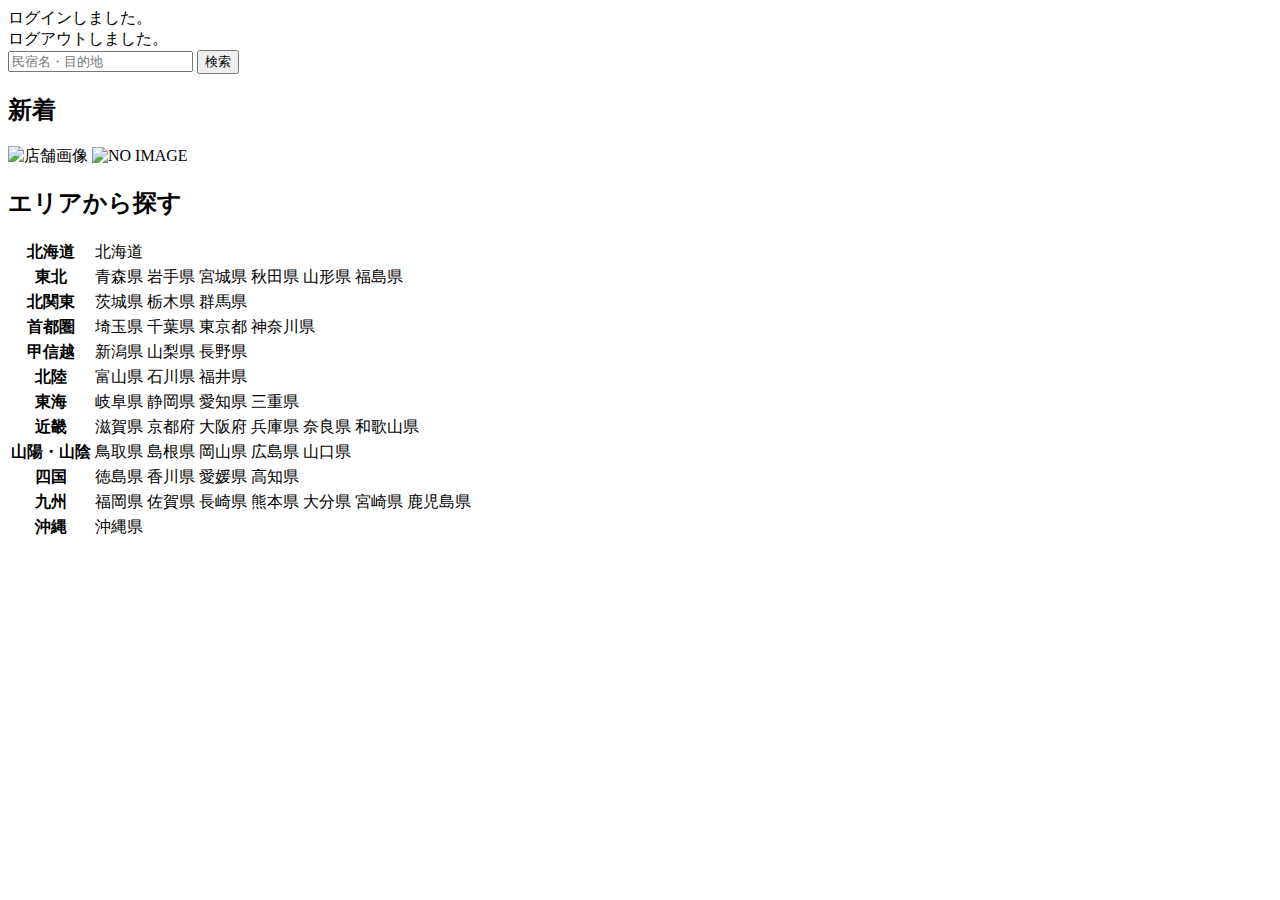
<file: kadai_tutorial_output/samuraitravel/src/main/resources/templates/index.html>
<!DOCTYPE html>
 <html xmlns:th="https://www.thymeleaf.org" xmlns:sec="http://www.thymeleaf.org/extras/spring-security">
     <head>
        <div th:replace="~{fragment :: meta}"></div>   
              
         <div th:replace="~{fragment :: styles}"></div>	
         <title>SAMURAI Travel</title>	
     </head>
     <body>
         <div class="samuraitravel-wrapper">
             <!-- ヘッダー -->
             <div th:replace="~{fragment :: header}"></div>
             
             <main>
                 <div class="container pt-4 pb-5 samuraitravel-container">
                     <div th:if="${param.loggedIn}" class="alert alert-info">
                         ログインしました。
                     </div>  
                     
                     <div th:if="${param.loggedOut}" class="alert alert-info">
                         ログアウトしました。
                     </div>
                     
                     <div th:if="${successMessage}" class="alert alert-info">
                         <span th:text="${successMessage}"></span>
                     </div>
                     
                     <div class="d-flex justify-content-center">                                            
                         <form method="get" th:action="@{/houses}" class="mb-5 samuraitravel-search-form">
                             <div class="input-group">
                                 <input type="text" class="form-control" name="keyword" th:value="${keyword}" placeholder="民宿名・目的地">
                                 <button type="submit" class="btn text-white shadow-sm samuraitravel-btn">検索</button> 
                             </div>               
                         </form>                        
                     </div>                                                                                                  
                                                      
                     <h2 class="text-center mb-3">新着</h2>
                     <div class="row row-cols-lg-5 row-cols-2 g-3 mb-5">                                        
                         <div class="col" th:each="newHouse : ${newHouses}">
                             <a th:href="@{/houses/__${newHouse.getId()}__}" class="link-dark samuraitravel-card-link">
                                 <div class="card h-100">                                                                        
                                     <img th:if="${newHouse.getImageName()}" th:src="@{/storage/__${newHouse.getImageName()}__}" class="card-img-top samuraitravel-vertical-card-image" alt="店舗画像">                                     
                                     <img th:unless="${newHouse.getImageName()}" th:src="@{/images/noImage.png}" class="card-img-top samuraitravel-vertical-card-image" alt="NO IMAGE">                                                                                                                        
                                     <div class="card-body">                                    
                                         <h3 class="card-title" th:text="${newHouse.getName()}"></h3>
                                         <p class="card-text mb-1">
                                             <small class="text-muted" th:text="${newHouse.getAddress()}"></small>                                            
                                         </p>
                                         <p class="card-text">
                                             <span th:text="${#numbers.formatInteger(newHouse.getPrice(), 1, 'COMMA') + '円 / 泊'}"></span>                                            
                                         </p>                                    
                                     </div>
                                 </div>    
                             </a>            
                         </div>                                               
                     </div>
                     
                     <div class="row justify-content-center">
                         <div class="col-xl-5 col-lg-6 col-md-8">                    
                     
                             <h2 class="text-center mb-3">エリアから探す</h2>                                        
                              
                             <table class="table">
                                 <tbody>                                                     
                                     <tr>
                                         <th>北海道</th>
                                         <td>
                                             <a th:href="@{/houses?area=北海道}">北海道</a>
                                         </td>                                     
                                     </tr>  
                                     <tr>
                                         <th>東北</th>
                                         <td>
                                             <a th:href="@{/houses?area=青森県}" class="me-2">青森県</a>
                                             <a th:href="@{/houses?area=岩手県}" class="me-2">岩手県</a>
                                             <a th:href="@{/houses?area=宮城県}" class="me-2">宮城県</a>
                                             <a th:href="@{/houses?area=秋田県}" class="me-2">秋田県</a>
                                             <a th:href="@{/houses?area=山形県}" class="me-2">山形県</a>
                                             <a th:href="@{/houses?area=福島県}">福島県</a>
                                         </td>                                     
                                     </tr>  
                                     <tr>
                                         <th>北関東</th>
                                         <td>
                                             <a th:href="@{/houses?area=茨城県}" class="me-2">茨城県</a>
                                             <a th:href="@{/houses?area=栃木県}" class="me-2">栃木県</a>
                                             <a th:href="@{/houses?area=群馬県}">群馬県</a>                                    
                                         </td>                                     
                                     </tr>  
                                     <tr>
                                         <th>首都圏</th>
                                         <td>
                                             <a th:href="@{/houses?area=埼玉県}" class="me-2">埼玉県</a>
                                             <a th:href="@{/houses?area=千葉県}" class="me-2">千葉県</a>
                                             <a th:href="@{/houses?area=東京都}" class="me-2">東京都</a>
                                             <a th:href="@{/houses?area=神奈川県}">神奈川県</a>
                                         </td>                                     
                                     </tr>  
                                     <tr>
                                         <th>甲信越</th>
                                         <td>
                                             <a th:href="@{/houses?area=新潟県}" class="me-2">新潟県</a>
                                             <a th:href="@{/houses?area=山梨県}" class="me-2">山梨県</a>
                                             <a th:href="@{/houses?area=長野県}">長野県</a>
                                         </td>                                     
                                     </tr>  
                                     <tr>
                                         <th>北陸</th>
                                         <td>
                                             <a th:href="@{/houses?area=富山県}" class="me-2">富山県</a>
                                             <a th:href="@{/houses?area=石川県}" class="me-2">石川県</a>
                                             <a th:href="@{/houses?area=福井県}">福井県</a>
                                         </td>                                     
                                     </tr>  
                                     <tr>
                                         <th>東海</th>
                                         <td>
                                             <a th:href="@{/houses?area=岐阜県}" class="me-2">岐阜県</a>
                                             <a th:href="@{/houses?area=静岡県}" class="me-2">静岡県</a>
                                             <a th:href="@{/houses?area=愛知県}" class="me-2">愛知県</a>
                                             <a th:href="@{/houses?area=三重県}">三重県</a>
                                         </td>                                     
                                     </tr>  
                                     <tr>
                                         <th>近畿</th>
                                         <td>
                                             <a th:href="@{/houses?area=滋賀県}" class="me-2">滋賀県</a>
                                             <a th:href="@{/houses?area=京都府}" class="me-2">京都府</a>
                                             <a th:href="@{/houses?area=大阪府}" class="me-2">大阪府</a>
                                             <a th:href="@{/houses?area=兵庫県}" class="me-2">兵庫県</a>
                                             <a th:href="@{/houses?area=奈良県}" class="me-2">奈良県</a>
                                             <a th:href="@{/houses?area=和歌山県}">和歌山県</a>
                                         </td>                                     
                                     </tr>  
                                     <tr>
                                         <th>山陽・山陰</th>
                                         <td>
                                             <a th:href="@{/houses?area=鳥取県}" class="me-2">鳥取県</a>
                                             <a th:href="@{/houses?area=島根県}" class="me-2">島根県</a>
                                             <a th:href="@{/houses?area=岡山県}" class="me-2">岡山県</a>
                                             <a th:href="@{/houses?area=広島県}" class="me-2">広島県</a>
                                             <a th:href="@{/houses?area=山口県}">山口県</a>
                                         </td>                                     
                                     </tr>  
                                     <tr>
                                         <th>四国</th>
                                         <td>
                                             <a th:href="@{/houses?area=徳島県}" class="me-2">徳島県</a>
                                             <a th:href="@{/houses?area=香川県}" class="me-2">香川県</a>
                                             <a th:href="@{/houses?area=愛媛県}" class="me-2">愛媛県</a>
                                             <a th:href="@{/houses?area=高知県}">高知県</a>
                                         </td>                                     
                                     </tr>            
                                     <tr>
                                         <th>九州</th>
                                         <td>
                                             <a th:href="@{/houses?area=福岡県}" class="me-2">福岡県</a>
                                             <a th:href="@{/houses?area=佐賀県}" class="me-2">佐賀県</a>
                                             <a th:href="@{/houses?area=長崎県}" class="me-2">長崎県</a>
                                             <a th:href="@{/houses?area=熊本県}" class="me-2">熊本県</a>
                                             <a th:href="@{/houses?area=大分県}" class="me-2">大分県</a>
                                             <a th:href="@{/houses?area=宮崎県}" class="me-2">宮崎県</a>
                                             <a th:href="@{/houses?area=鹿児島県}">鹿児島県</a>
                                         </td>                                     
                                     </tr>  
                                     <tr>
                                         <th>沖縄</th>
                                         <td>
                                             <a th:href="@{/houses?area=沖縄県}">沖縄県</a>
                                         </td>                                     
                                     </tr>                                                                                                                                                                                                                                                                                                                                                                           
                                 </tbody>
                             </table>  
                         </div>
                     </div>                     
                 </div>
             </main>
             
             <!-- フッター -->
             <div th:replace="~{fragment :: footer}"></div>
         </div>    
         
         <div th:replace="~{fragment :: scripts}"></div>
     </body>
 </html>
</file>
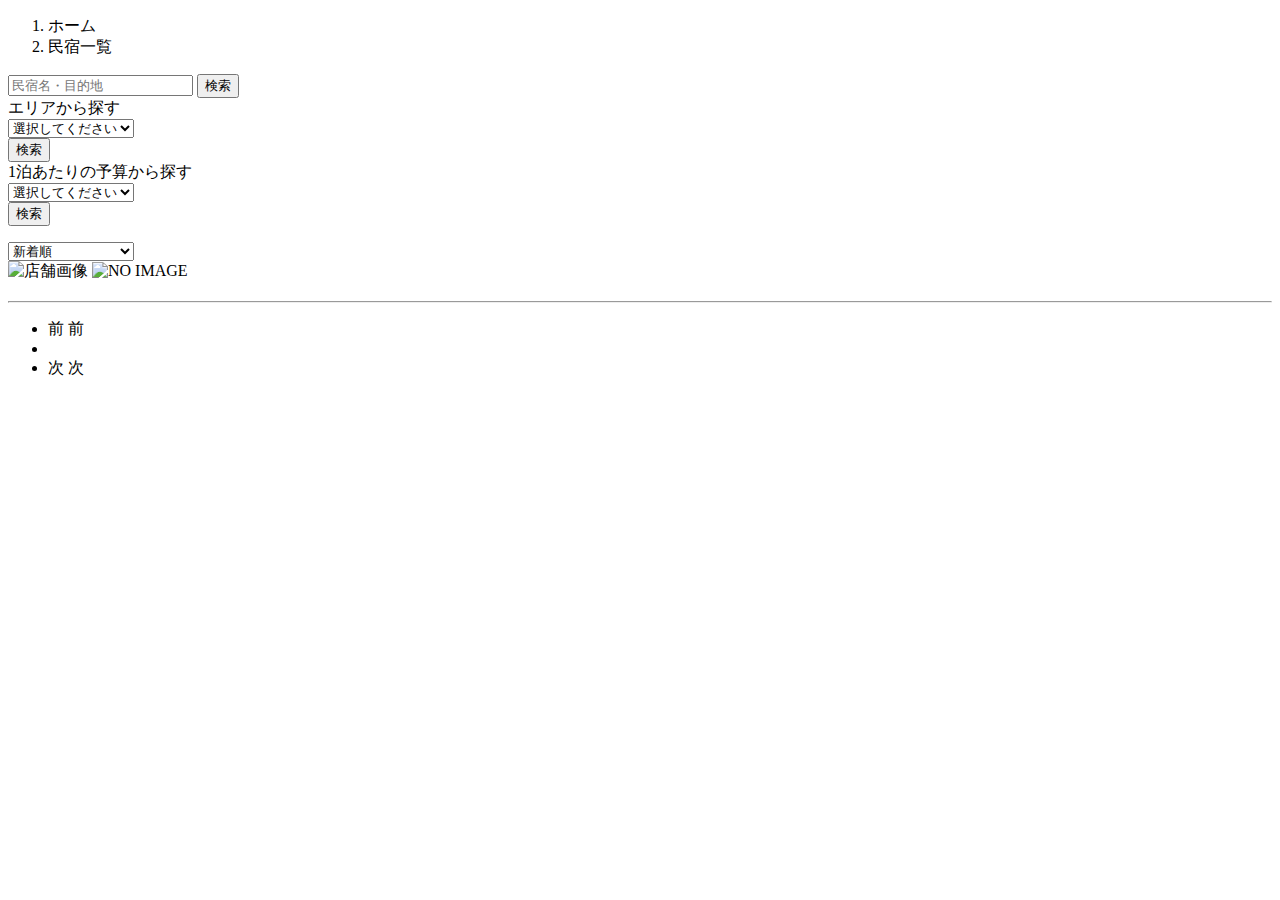
<file: kadai_tutorial_output/samuraitravel/src/main/resources/templates/houses/index.html>
<!DOCTYPE html>
 <html xmlns:th="https://www.thymeleaf.org" xmlns:sec="http://www.thymeleaf.org/extras/spring-security">    
     <head>
         <div th:replace="~{fragment :: meta}"></div>   
              
         <div th:replace="~{fragment :: styles}"></div>
           
         <title>民宿一覧</title>   
     </head>
     <body>
         <div class="samuraitravel-wrapper">
             <!-- ヘッダー -->
             <div th:replace="~{fragment :: header}"></div>
             
             <main>
                 <div class="container samuraitravel-container pb-5">
                     <div class="row justify-content-center">
                         <nav class="my-3" style="--bs-breadcrumb-divider: '>';" aria-label="breadcrumb">
                             <ol class="breadcrumb mb-0">                        
                                 <li class="breadcrumb-item"><a th:href="@{/}">ホーム</a></li>
                                 <li class="breadcrumb-item active" aria-current="page">民宿一覧</li>
                             </ol>
                         </nav>         
             
                         <div class="col-xl-3 col-lg-4 col-md-12">               
                             <form method="get" th:action="@{/houses}" class="w-100 mb-3">
                                 <div class="input-group">
                                     <input type="text" class="form-control" name="keyword" th:value="${keyword}" placeholder="民宿名・目的地">
                                     <button type="submit" class="btn text-white shadow-sm samuraitravel-btn">検索</button> 
                                 </div>               
                             </form>
             
                             <div class="card mb-3">
                                 <div class="card-header">
                                     エリアから探す
                                 </div>
                                 <div class="card-body">
                                     <form method="get" th:action="@{/houses}" class="w-100">
                                         <div class="form-group mb-3">
                                             <select class="form-control form-select" name="area">  
                                                 <option value="" hidden>選択してください</option>   
                                                 <optgroup label="北海道">                                      
                                                     <option value="北海道" th:selected="${area == '北海道'}">北海道</option>
                                                 </optgroup>                
                                                 <optgroup label="東北">                                  
                                                     <option value="青森県" th:selected="${area == '青森県'}">青森県</option>                                                
                                                     <option value="岩手県" th:selected="${area == '岩手県'}">岩手県</option>
                                                     <option value="宮城県" th:selected="${area == '宮城県'}">宮城県</option>
                                                     <option value="秋田県" th:selected="${area == '秋田県'}">秋田県</option>
                                                     <option value="山形県" th:selected="${area == '山形県'}">山形県</option>
                                                     <option value="福島県" th:selected="${area == '福島県'}">福島県</option>
                                                 </optgroup>
                                                 <optgroup label="北関東">  
                                                     <option value="茨城県" th:selected="${area == '茨城県'}">茨城県</option>
                                                     <option value="栃木県" th:selected="${area == '栃木県'}">栃木県</option>
                                                     <option value="群馬県" th:selected="${area == '群馬県'}">群馬県</option>
                                                 </optgroup>
                                                 <optgroup label="首都圏"> 
                                                     <option value="埼玉県" th:selected="${area == '埼玉県'}">埼玉県</option>
                                                     <option value="千葉県" th:selected="${area == '千葉県'}">千葉県</option>
                                                     <option value="東京都" th:selected="${area == '東京都'}">東京都</option>
                                                     <option value="神奈川県" th:selected="${area == '神奈川県'}">神奈川県</option>
                                                 </optgroup>
                                                 <optgroup label="甲信越"> 
                                                     <option value="新潟県" th:selected="${area == '新潟県'}">新潟県</option>
                                                     <option value="山梨県" th:selected="${area == '山梨県'}">山梨県</option>
                                                     <option value="長野県" th:selected="${area == '長野県'}">長野県</option>
                                                 </optgroup>
                                                 <optgroup label="北陸"> 
                                                     <option value="富山県" th:selected="${area == '富山県'}">富山県</option>
                                                     <option value="石川県" th:selected="${area == '石川県'}">石川県</option>
                                                     <option value="福井県" th:selected="${area == '福井県'}">福井県</option>
                                                 </optgroup>
                                                 <optgroup label="東海">
                                                     <option value="岐阜県" th:selected="${area == '岐阜県'}">岐阜県</option>
                                                     <option value="静岡県" th:selected="${area == '静岡県'}">静岡県</option>
                                                     <option value="愛知県" th:selected="${area == '愛知県'}">愛知県</option>
                                                     <option value="三重県" th:selected="${area == '三重県'}">三重県</option>
                                                 </optgroup>
                                                 <optgroup label="近畿">
                                                     <option value="滋賀県" th:selected="${area == '滋賀県'}">滋賀県</option>
                                                     <option value="京都府" th:selected="${area == '京都府'}">京都府</option>
                                                     <option value="大阪府" th:selected="${area == '大阪府'}">大阪府</option>
                                                     <option value="兵庫県" th:selected="${area == '兵庫県'}">兵庫県</option>
                                                     <option value="奈良県" th:selected="${area == '奈良県'}">奈良県</option>
                                                     <option value="和歌山県" th:selected="${area == '和歌山県'}">和歌山県</option>
                                                 </optgroup>
                                                 <optgroup label="山陽・山陰">
                                                     <option value="鳥取県" th:selected="${area == '鳥取県'}">鳥取県</option>
                                                     <option value="島根県" th:selected="${area == '島根県'}">島根県</option>
                                                     <option value="岡山県" th:selected="${area == '岡山県'}">岡山県</option>
                                                     <option value="広島県" th:selected="${area == '広島県'}">広島県</option>
                                                     <option value="山口県" th:selected="${area == '山口県'}">山口県</option>
                                                 </optgroup>
                                                 <optgroup label="四国">
                                                     <option value="徳島県" th:selected="${area == '徳島県'}">徳島県</option>
                                                     <option value="香川県" th:selected="${area == '香川県'}">香川県</option>
                                                     <option value="愛媛県" th:selected="${area == '愛媛県'}">愛媛県</option>
                                                     <option value="高知県" th:selected="${area == '高知県'}">高知県</option>
                                                 </optgroup>
                                                 <optgroup label="九州">
                                                     <option value="福岡県" th:selected="${area == '福岡県'}">福岡県</option>
                                                     <option value="佐賀県" th:selected="${area == '佐賀県'}">佐賀県</option>
                                                     <option value="長崎県" th:selected="${area == '長崎県'}">長崎県</option>
                                                     <option value="熊本県" th:selected="${area == '熊本県'}">熊本県</option>
                                                     <option value="大分県" th:selected="${area == '大分県'}">大分県</option>
                                                     <option value="宮崎県" th:selected="${area == '宮崎県'}">宮崎県</option>
                                                     <option value="鹿児島県" th:selected="${area == '鹿児島県'}">鹿児島県</option>
                                                 </optgroup>
                                                 <optgroup label="沖縄">
                                                     <option value="沖縄県" th:selected="${area == '沖縄県'}">沖縄県</option>
                                                 </optgroup>                                                                                                  
                                             </select> 
                                         </div>
                                         <div class="form-group">
                                             <button type="submit" class="btn text-white shadow-sm w-100 samuraitravel-btn">検索</button>
                                         </div>                                           
                                     </form>
                                 </div>
                             </div>                
             
                             <div class="card mb-3">
                                 <div class="card-header">
                                     1泊あたりの予算から探す
                                 </div>
                                 <div class="card-body">
                                     <form method="get" th:action="@{/houses}" class="w-100">
                                         <div class="form-group mb-3">    
                                             <select class="form-control form-select" name="price">
                                                 <option value="" hidden>選択してください</option> 
                                                 <option value="6000" th:selected="${price == 6000}">6,000円以内</option>
                                                 <option value="7000" th:selected="${price == 7000}">7,000円以内</option>
                                                 <option value="8000" th:selected="${price == 8000}">8,000円以内</option>
                                                 <option value="9000" th:selected="${price == 9000}">9,000円以内</option>
                                                 <option value="10000" th:selected="${price == 10000}">10,000円以内</option>
                                             </select>                                                                                
                                         </div>
                                         <div class="form-group">
                                             <button type="submit" class="btn text-white shadow-sm w-100 samuraitravel-btn">検索</button>
                                         </div>                                           
                                     </form>
                                 </div>
                             </div>                               
                         </div>
             
                         <div class="col">                                                                          
                             <div class="d-flex justify-content-between flex-wrap">                                
                                 <p th:if="${housePage.getTotalPages() > 1}" class="fs-5 mb-3" th:text="${'検索結果：' + housePage.getTotalElements() + '件' + '（' + (housePage.getNumber() + 1) + ' / ' + housePage.getTotalPages() + ' ページ）'}"></p> 
                                 <p th:unless="${housePage.getTotalPages() > 1}" class="fs-5 mb-3" th:text="${'検索結果：' + housePage.getTotalElements() + '件'}"></p>
                                 
                                 <form method="get" th:action="@{/houses}" class="mb-3 samuraitravel-sort-box"> 
                                     <input th:if="${keyword}" type="hidden" name="keyword" th:value="${keyword}">
                                     <input th:if="${area}" type="hidden" name="area" th:value="${area}">
                                     <input th:if="${price}" type="hidden" name="price" th:value="${price}">                                      
                                     <select class="form-select form-select-sm" name="order" onChange="this.form.submit();">
                                         <option value="createdAtDesc" th:selected="${order == 'createdAtDesc' || order == null}">新着順</option>                                            
                                         <option value="priceAsc" th:selected="${order == 'priceAsc'}">宿泊料金が安い順</option>
                                     </select>   
                                 </form>                                 
                             </div>   
                                                                         
                             <div class="mb-3" th:each="house : ${housePage}">
                                 <a th:href="@{/houses/__${house.getId()}__}" class="link-dark samuraitravel-card-link">
                                     <div class="card h-100">   
                                         <div class="row g-0">
                                             <div class="col-md-4">                                                                                
                                                 <img th:if="${house.getImageName()}" th:src="@{/storage/__${house.getImageName()}__}" class="card-img-top samuraitravel-horizontal-card-image" alt="店舗画像">                                                     
                                                 <img th:unless="${house.getImageName()}" th:src="@{/images/noImage.png}" class="card-img-top samuraitravel-horizontal-card-image" alt="NO IMAGE">                                                    
                                             </div> 
                                             <div class="col-md-8">                                                                                                                        
                                                 <div class="card-body">                                    
                                                     <h3 class="card-title mb-3" th:text="${house.getName()}"></h3>                                            
  
                                                     <hr class="mb-3">
                                                     
                                                     <p class="card-text mb-2">
                                                         <span th:text="${house.getDescription()}"></span>
                                                     </p>                                                    
                                                     
                                                     <p class="card-text mb-2">
                                                         <small class="text-muted" th:text="${'〒' + house.getPostalCode()}"></small>
                                                         <small class="text-muted" th:text="${house.getAddress()}"></small>                                                      
                                                     </p>   
                                                                                                                                                                                                                                    
                                                     <p class="card-text">
                                                         <span th:text="${#numbers.formatInteger(house.getPrice(), 1, 'COMMA') + '円 / 泊'}"></span>
                                                     </p>                                    
                                                 </div>
                                             </div>
                                         </div>
                                     </div>    
                                 </a>            
                             </div>                                                                                       
             
                             <!-- ページネーション -->
                             <div th:if="${housePage.getTotalPages() > 1}" class="d-flex justify-content-center">
                                 <nav aria-label="民宿一覧ページ">
                                     <ul class="pagination">
                                         <li class="page-item">
                                             <span th:if="${housePage.isFirst()}" class="page-link disabled">前</span>
                                             <a th:unless="${housePage.isFirst()}" th:href="@{/houses(page = ${housePage.getNumber() - 1}, keyword = ${keyword}, area = ${area}, price = ${price}, order = ${order})}" class="page-link samuraitravel-page-link">前</a>
                                         </li>
                                         <li th:each="i : ${#numbers.sequence(0, housePage.getTotalPages() - 1)}" class="page-item">
                                             <span th:if="${i == housePage.getNumber()}" class="page-link active samuraitravel-active" th:text="${i + 1}"></span>
                                             <a th:unless="${i == housePage.getNumber()}" th:href="@{/houses(page = ${i}, keyword = ${keyword}, area = ${area}, price = ${price}, order = ${order})}" class="page-link samuraitravel-page-link" th:text="${i + 1}"></a>
                                         </li>
                                         <li class="page-item">                        
                                             <span th:if="${housePage.isLast()}" class="page-link disabled">次</span>
                                             <a th:unless="${housePage.isLast()}" th:href="@{/houses(page = ${housePage.getNumber() + 1}, keyword = ${keyword}, area = ${area}, price = ${price}, order = ${order})}" class="page-link samuraitravel-page-link">次</a>
                                         </li>
                                     </ul>
                                 </nav> 
                             </div>                                      
                         </div>
                     </div>
                 </div>  
             </main>
             
             <!-- フッター -->
             <div th:replace="~{fragment :: footer}"></div>
         </div>    
         
         <div th:replace="~{fragment :: scripts}"></div>  
   </body>
 </html>
</file>
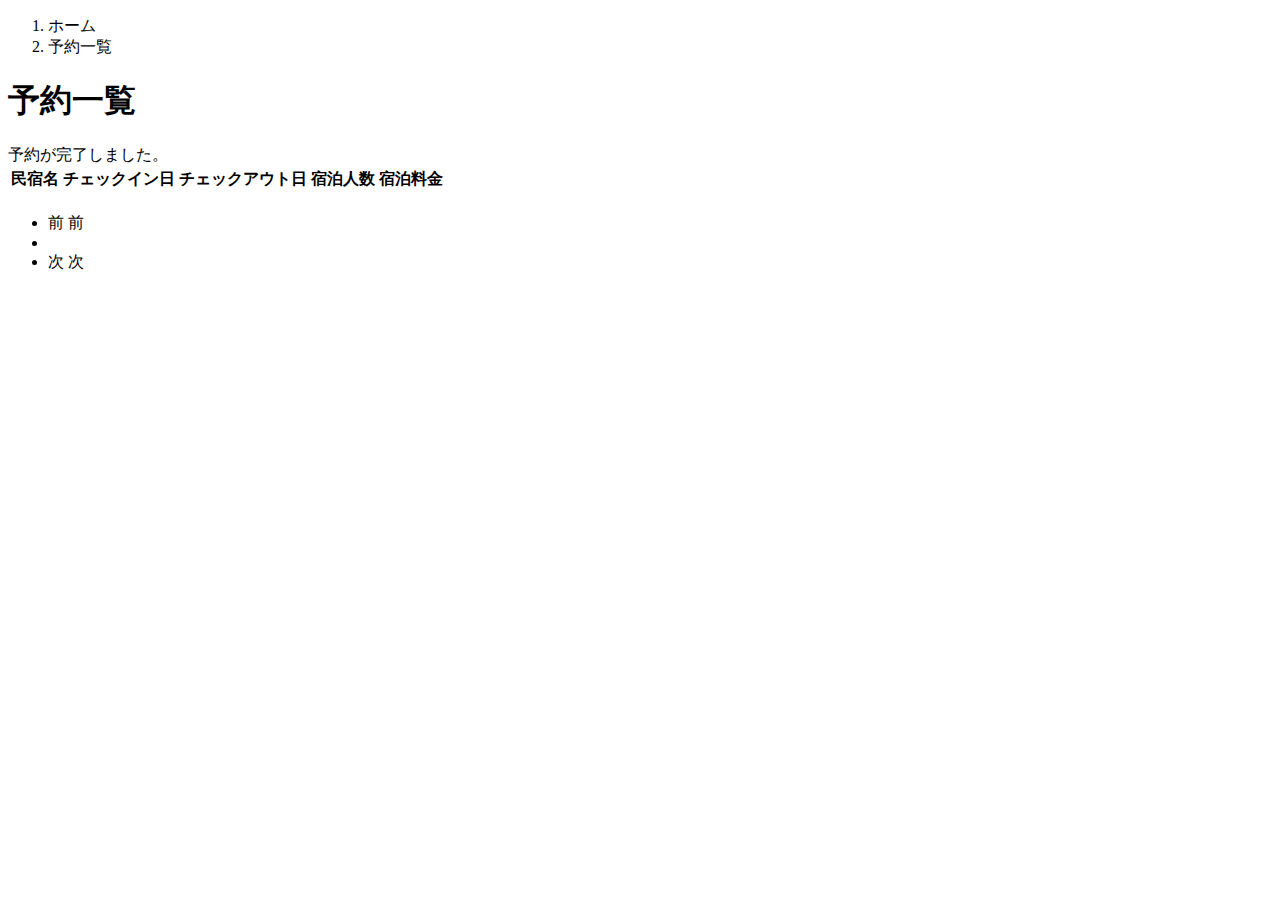
<file: kadai_tutorial_output/samuraitravel/src/main/resources/templates/reservations/index.html>
<!DOCTYPE html>
 <html xmlns:th="https://www.thymeleaf.org" xmlns:sec="http://www.thymeleaf.org/extras/spring-security">    
     <head>
         <div th:replace="~{fragment :: meta}"></div>   
              
         <div th:replace="~{fragment :: styles}"></div>
           
         <title>予約一覧</title>   
     </head>
     <body>
         <div class="samuraitravel-wrapper">
             <!-- ヘッダー -->
             <div th:replace="~{fragment :: header}"></div>
             
             <main>
                 <div class="container samuraitravel-container pb-5">
                     <div class="row justify-content-center">
                         <div class="col-xxl-9 col-xl-10 col-lg-11">
                             <nav class="my-3" style="--bs-breadcrumb-divider: '>';" aria-label="breadcrumb">
                                 <ol class="breadcrumb mb-0"> 
                                     <li class="breadcrumb-item"><a th:href="@{/}">ホーム</a></li>                       
                                     <li class="breadcrumb-item active" aria-current="page">予約一覧</li>
                                 </ol>
                             </nav> 
                             
                             <h1 class="mb-3 text-center">予約一覧</h1>  
             
                              <div th:if="${param.reserved}" class="alert alert-info">
                                 予約が完了しました。
                             </div>   
                             
                             <table class="table">
                                 <thead>
                                     <tr>                            
                                         <th scope="col">民宿名</th>
                                         <th scope="col">チェックイン日</th>
                                         <th scope="col">チェックアウト日</th>
                                         <th scope="col">宿泊人数</th>
                                         <th scope="col">宿泊料金</th>                                        
                                     </tr>
                                 </thead>   
                                 <tbody>                                                    
                                     <tr th:each="reservation : ${reservationPage}">
                                         <td>
                                             <a th:href="@{/houses/__${reservation.getHouse().getId()}__}" th:text="${reservation.getHouse().getName()}"></a>
                                         </td>
                                         <td th:text="${reservation.getCheckinDate()}"></td>
                                         <td th:text="${reservation.getCheckoutDate()}"></td>
                                         <td th:text="${reservation.getNumberOfPeople + '名'}"></td>
                                         <td th:text="${#numbers.formatInteger(reservation.getAmount(), 1, 'COMMA') + '円'}"></td>
                                     </tr>                                    
                                 </tbody>
                             </table>    
                             
                            <!-- ページネーション -->
                             <div th:if="${reservationPage.getTotalPages() > 1}" class="d-flex justify-content-center">
                                 <nav aria-label="予約一覧ページ">
                                     <ul class="pagination">
                                         <li class="page-item">
                                             <span th:if="${reservationPage.isFirst()}" class="page-link disabled">前</span>
                                             <a th:unless="${reservationPage.isFirst()}" th:href="@{/reservations(page = ${reservationPage.getNumber() - 1})}" class="page-link samuraitravel-page-link">前</a>
                                         </li>
                                         <li th:each="i : ${#numbers.sequence(0, reservationPage.getTotalPages() - 1)}" class="page-item">
                                             <span th:if="${i == reservationPage.getNumber()}" class="page-link active samuraitravel-active" th:text="${i + 1}"></span>
                                             <a th:unless="${i == reservationPage.getNumber()}" th:href="@{/reservations(page = ${i})}" class="page-link samuraitravel-page-link" th:text="${i + 1}"></a>
                                         </li>
                                         <li class="page-item">                        
                                             <span th:if="${reservationPage.isLast()}" class="page-link disabled">次</span>
                                             <a th:unless="${reservationPage.isLast()}" th:href="@{/reservations(page = ${reservationPage.getNumber() + 1})}" class="page-link samuraitravel-page-link">次</a>
                                         </li>
                                     </ul>
                                 </nav> 
                             </div>                
                         </div>                          
                     </div>
                 </div>  
             </main>
             
             <!-- フッター -->
             <div th:replace="~{fragment :: footer}"></div>
         </div>    
         
         <div th:replace="~{fragment :: scripts}"></div>  
   </body>
 </html>
</file>
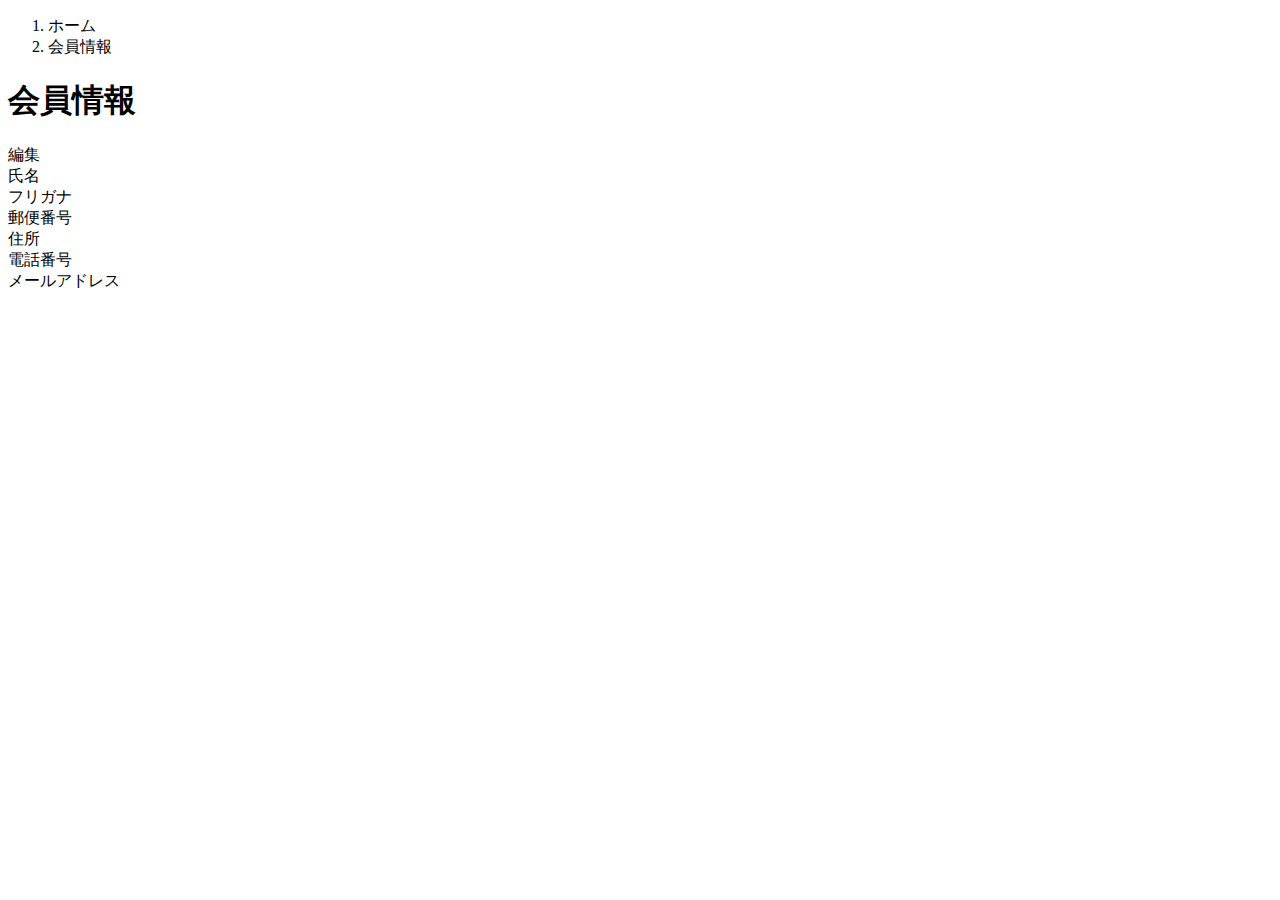
<file: kadai_tutorial_output/samuraitravel/src/main/resources/templates/user/index.html>
<!DOCTYPE html>
 <html xmlns:th="https://www.thymeleaf.org" xmlns:sec="http://www.thymeleaf.org/extras/spring-security">    
     <head>
         <div th:replace="~{fragment :: meta}"></div>   
              
         <div th:replace="~{fragment :: styles}"></div>
           
         <title>会員情報</title>   
     </head>
     <body>
         <div class="samuraitravel-wrapper">
             <!-- ヘッダー -->
             <div th:replace="~{fragment :: header}"></div>
             
             <main>
                 <div class="container pb-5 samuraitravel-container">
                     <div class="row justify-content-center">
                         <div class="col-xl-5 col-lg-6 col-md-8">
                             <nav class="my-3" style="--bs-breadcrumb-divider: '>';" aria-label="breadcrumb">
                                 <ol class="breadcrumb mb-0"> 
                                     <li class="breadcrumb-item"><a th:href="@{/}">ホーム</a></li>                       
                                     <li class="breadcrumb-item active" aria-current="page">会員情報</li>
                                 </ol>
                             </nav> 
                             
                             <h1 class="mb-3 text-center">会員情報</h1> 
                             
                             <div class="d-flex justify-content-end align-items-end mb-3">                    
                                 <div>
                                     <a th:href="@{/user/edit}">編集</a>                        
                                 </div>
                             </div>                                       
                             
                             <div th:if="${successMessage}" class="alert alert-info">
                                 <span th:text="${successMessage}"></span>
                             </div>                               
                             
                             <div class="container mb-4">
                                 <div class="row pb-2 mb-2 border-bottom">
                                     <div class="col-4">
                                         <span class="fw-bold">氏名</span>
                                     </div>
             
                                     <div class="col">
                                         <span th:text="${user.getName()}"></span>
                                     </div>
                                 </div>                    
             
                                 <div class="row pb-2 mb-2 border-bottom">
                                     <div class="col-4">
                                         <span class="fw-bold">フリガナ</span>
                                     </div>
             
                                     <div class="col">
                                         <span th:text="${user.getFurigana()}"></span>
                                     </div>
                                 </div>            
                                 
                                 <div class="row pb-2 mb-2 border-bottom">
                                     <div class="col-4">
                                         <span class="fw-bold">郵便番号</span>
                                     </div>
             
                                     <div class="col">
                                         <span th:text="${user.getPostalCode()}"></span>
                                     </div>
                                 </div>   
                                 
                                 <div class="row pb-2 mb-2 border-bottom">
                                     <div class="col-4">
                                         <span class="fw-bold">住所</span>
                                     </div>
             
                                     <div class="col">
                                         <span th:text="${user.getAddress()}"></span>
                                     </div>
                                 </div>
             
                                 <div class="row pb-2 mb-2 border-bottom">
                                     <div class="col-4">
                                         <span class="fw-bold">電話番号</span>
                                     </div>
             
                                     <div class="col">
                                         <span th:text="${user.getPhoneNumber()}"></span>
                                     </div>
                                 </div>  
                                 
                                 <div class="row pb-2 mb-2 border-bottom">
                                     <div class="col-4">
                                         <span class="fw-bold">メールアドレス</span>
                                     </div>
             
                                     <div class="col">
                                         <span th:text="${user.getEmail()}"></span>
                                     </div>
                                 </div>                                 
                             </div>                                                                                                                           
                         </div>
                     </div>
                 </div>
             </main>
             
             <!-- フッター -->
             <div th:replace="~{fragment :: footer}"></div>
         </div>    
         
         <div th:replace="~{fragment :: scripts}"></div>  
   </body>
 </html>
</file>
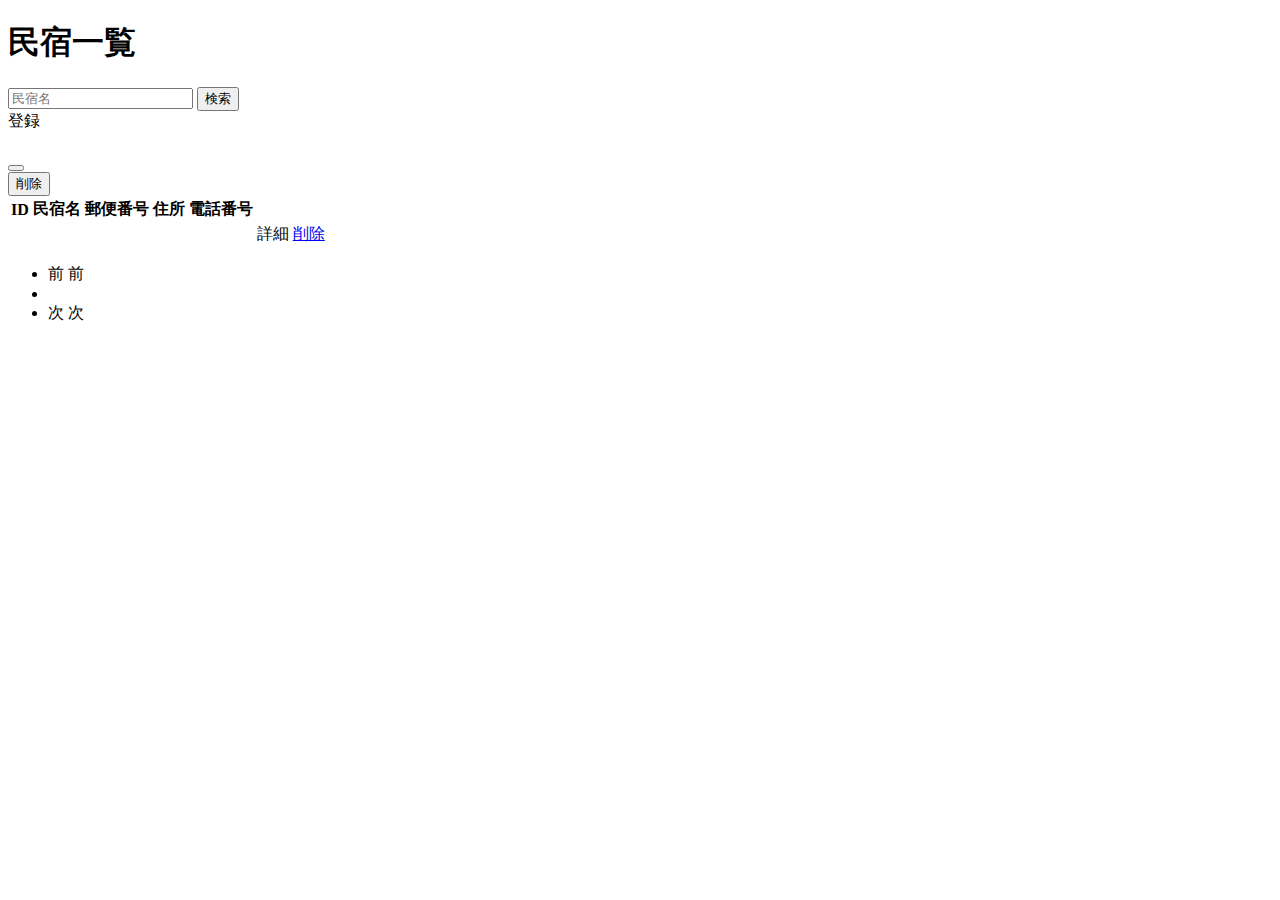
<file: kadai_tutorial_output/samuraitravel/src/main/resources/templates/admin/houses/index.html>
<!DOCTYPE html>
 <html xmlns:th="https://www.thymeleaf.org" xmlns:sec="http://www.thymeleaf.org/extras/spring-security">
     <head>
         <div th:replace="~{fragment :: meta}"></div>    
              
        <div th:replace="~{fragment :: styles}"></div>
         
         <title>民宿一覧</title>       
     </head>
     <body>
         <div class="samuraitravel-wrapper">
             <!-- ヘッダー -->
             <div th:replace="~{fragment :: header}"></div>
             
             <main>
                 <div class="container pt-4 pb-5 samuraitravel-container">
                     <div class="row justify-content-center">
                         <div class="col-xxl-9 col-xl-10 col-lg-11">
                             
                             <h1 class="mb-4 text-center">民宿一覧</h1>   
                             
                              <div class="d-flex justify-content-between align-items-end flex-wrap">
                                 <form method="get" th:action="@{/admin/houses}" class="mb-3">
                                     <div class="input-group">
                                         <input type="text" class="form-control" name="keyword" th:value="${keyword}" placeholder="民宿名">
                                         <button type="submit" class="btn text-white shadow-sm samuraitravel-btn">検索</button> 
                                     </div>               
                                 </form>                                
                                 <a th:href="@{/admin/houses/register}" class="btn text-white shadow-sm mb-3 samuraitravel-btn">登録</a> 
                             </div>
                             
                             <div th:if="${successMessage}" class="alert alert-info">
                                 <span th:text="${successMessage}"></span>
                             </div>
                                                                                                                    
                             <table class="table">
                                 <thead>
                                     <tr>
                                         <th scope="col">ID</th>
                                         <th scope="col">民宿名</th>
                                         <th scope="col">郵便番号</th>
                                         <th scope="col">住所</th>
                                         <th scope="col">電話番号</th>
                                         <th scope="col"></th>
                                         <th scope="col"></th>                                       
                                     </tr>
                                 </thead>   
                                 <tbody>                                                     
                                    <tr th:each="house : ${housePage}">
                                         <td th:text="${house.getId()}"></td>
                                         <td th:text="${house.getName()}"></td>
                                         <td th:text="${house.getPostalCode()}"></td>
                                         <td th:text="${house.getAddress()}"></td>
                                         <td th:text="${house.getPhoneNumber()}"></td>
                                         <td><a th:href="@{/admin/houses/__${house.getId()}__}">詳細</a></td>
                                         <td><a href="#" class="samuraitravel-link-danger" data-bs-toggle="modal" th:data-bs-target="${'#deleteHouseModal' + house.getId()}">削除</a></td>                                                                                
                                     
                                     <!-- 削除用モーダル -->
                                         <div class="modal fade" th:id="${'deleteHouseModal' + house.getId()}" tabindex="-1" th:aria-labelledby="${'deleteHouseModalLabel' + house.getId()}">
                                             <div class="modal-dialog">
                                                 <div class="modal-content">
                                                     <div class="modal-header">
                                                         <h5 class="modal-title" th:id="${'deleteHouseModalLabel' + house.getId()}" th:text="${house.getName() + 'を削除してもよろしいですか？'}"></h5>
                                                         <button type="button" class="btn-close" data-bs-dismiss="modal" aria-label="閉じる"></button>
                                                     </div>
                                                     <div class="modal-footer">
                                                         <form method="post"th:action="@{/admin/houses/__${house.getId()}__/delete}">
                                                             <button type="submit" class="btn samuraitravel-btn-danger text-white shadow-sm">削除</button>
                                                         </form>
                                                     </div>
                                                 </div>
                                             </div>
                                         </div>
                                     </tr>                                      
                                 </tbody>
                             </table> 
                             
                             <!-- ページネーション -->
                             <div th:if="${housePage.getTotalPages() > 1}" class="d-flex justify-content-center">
                                 <nav aria-label="民宿一覧ページ">
                                     <ul class="pagination">
                                         <li class="page-item">
                                             <span th:if="${housePage.isFirst()}" class="page-link disabled">前</span>
                                             <a th:unless="${housePage.isFirst()}" th:href="@{/admin/houses(page = ${housePage.getNumber() - 1}, keyword = ${keyword})}" class="page-link samuraitravel-page-link">前</a>
                                         </li>
                                         <li th:each="i : ${#numbers.sequence(0, housePage.getTotalPages() - 1)}" class="page-item">
                                             <span th:if="${i == housePage.getNumber()}" class="page-link active samuraitravel-active" th:text="${i + 1}"></span>
                                             <a th:unless="${i == housePage.getNumber()}" th:href="@{/admin/houses(page = ${i}, keyword = ${keyword})}" class="page-link samuraitravel-page-link" th:text="${i + 1}"></a>
                                         </li>
                                         <li class="page-item">                        
                                             <span th:if="${housePage.isLast()}" class="page-link disabled">次</span>
                                             <a th:unless="${housePage.isLast()}" th:href="@{/admin/houses(page = ${housePage.getNumber() + 1}, keyword = ${keyword})}" class="page-link samuraitravel-page-link">次</a>
                                         </li>
                                     </ul>
                                 </nav> 
                             </div>
                             
                         </div>
                     </div>
                 </div>              
             </main>
             
             <!-- フッター -->
             <div th:replace="~{fragment :: footer}"></div>
         </div>    
         
        <div th:replace="~{fragment :: scripts}"></div>        
     </body>
 </html>
</file>
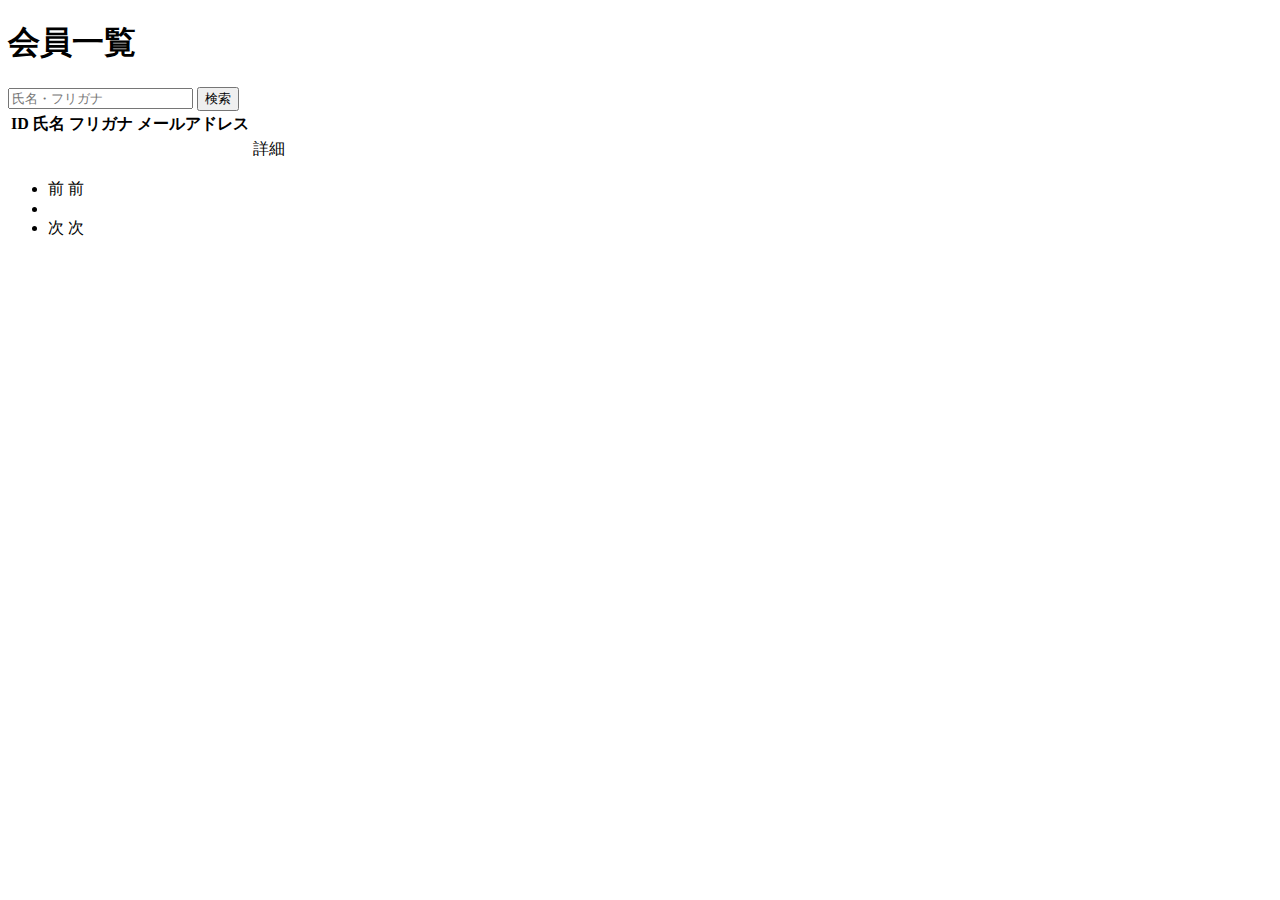
<file: kadai_tutorial_output/samuraitravel/src/main/resources/templates/admin/users/index.html>
<!DOCTYPE html>
 <html xmlns:th="https://www.thymeleaf.org" xmlns:sec="http://www.thymeleaf.org/extras/spring-security">    
     <head>
         <div th:replace="~{fragment :: meta}"></div>   
              
         <div th:replace="~{fragment :: styles}"></div>
           
         <title>会員一覧</title>   
     </head>
     <body>
         <div class="samuraitravel-wrapper">
             <!-- ヘッダー -->
             <div th:replace="~{fragment :: header}"></div>
             
             <main>
                 <div class="container pt-4 pb-5 samuraitravel-container">
                     <div class="row justify-content-center">
                         <div class="col-xxl-9 col-xl-10 col-lg-11">
                             
                             <h1 class="mb-4 text-center">会員一覧</h1>   
                             
                             <div class="d-flex justify-content-between align-items-end">
                                 <form method="get" th:action="@{/admin/users}" class="mb-3">
                                     <div class="input-group">
                                         <input type="text" class="form-control" name="keyword" th:value="${keyword}" placeholder="氏名・フリガナ">
                                         <button type="submit" class="btn text-white shadow-sm samuraitravel-btn">検索</button> 
                                     </div>               
                                 </form>                                                                                                
                             </div>                                                         
                 
                             <div th:if="${successMessage}" class="alert alert-info">
                                 <span th:text="${successMessage}"></span>
                             </div>   
                             
                             <table class="table">
                                 <thead>
                                     <tr>
                                         <th scope="col">ID</th>
                                         <th scope="col">氏名</th>
                                         <th scope="col">フリガナ</th>
                                         <th scope="col">メールアドレス</th>                                        
                                         <th scope="col"></th>
                                     </tr>
                                 </thead>   
                                 <tbody>                                                     
                                     <tr th:each="user : ${userPage}">
                                         <td th:text="${user.getId()}"></td>
                                         <td th:text="${user.getName()}"></td>
                                         <td th:text="${user.getFurigana()}"></td>
                                         <td th:text="${user.getEmail()}"></td>
                                         <td><a th:href="@{/admin/users/__${user.getId()}__}">詳細</a></td>                                                                                
                                     </tr>                                      
                                 </tbody>
                             </table>  
                             
                             <!-- ページネーション -->
                             <div th:if="${userPage.getTotalPages() > 1}" class="d-flex justify-content-center">
                                 <nav aria-label="会員一覧ページ">
                                     <ul class="pagination">
                                         <li class="page-item">
                                             <span th:if="${userPage.isFirst()}" class="page-link disabled">前</span>
                                             <a th:unless="${userPage.isFirst()}" th:href="@{/admin/users(page = ${userPage.getNumber() - 1}, keyword = ${keyword})}" class="page-link samuraitravel-page-link">前</a>
                                         </li>
                                         <li th:each="i : ${#numbers.sequence(0, userPage.getTotalPages() - 1)}" class="page-item">
                                             <span th:if="${i == userPage.getNumber()}" class="page-link active samuraitravel-active" th:text="${i + 1}"></span>
                                             <a th:unless="${i == userPage.getNumber()}" th:href="@{/admin/users(page = ${i}, keyword = ${keyword})}" class="page-link samuraitravel-page-link" th:text="${i + 1}"></a>
                                         </li>
                                         <li class="page-item">                        
                                             <span th:if="${userPage.isLast()}" class="page-link disabled">次</span>
                                             <a th:unless="${userPage.isLast()}" th:href="@{/admin/users(page = ${userPage.getNumber() + 1}, keyword = ${keyword})}" class="page-link samuraitravel-page-link">次</a>
                                         </li>
                                     </ul>
                                 </nav> 
                             </div>                                      
                         </div>
                     </div>
                 </div>
             </main>
             
             <!-- フッター -->
             <div th:replace="~{fragment :: footer}"></div>
         </div>    
         
         <div th:replace="~{fragment :: scripts}"></div>  
   </body>
 </html>
</file>
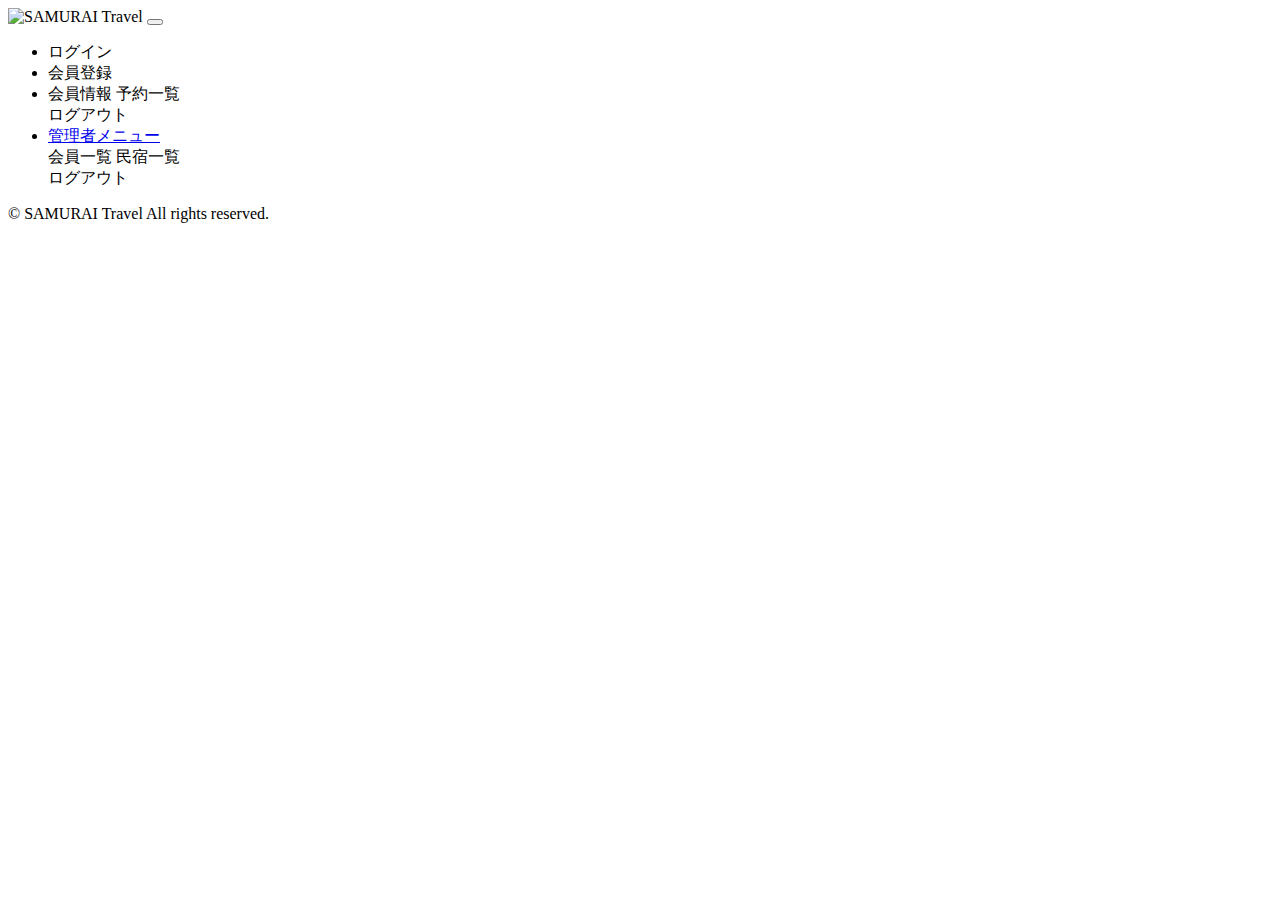
<file: kadai_tutorial_output/samuraitravel/src/main/resources/templates/fragment.html>
<!DOCTYPE html>
 <html xmlns:th="https://www.thymeleaf.org" xmlns:sec="http://www.thymeleaf.org/extras/spring-security">
     <head>
         <!-- meta要素の部品化 -->
         <div th:fragment="meta" th:remove="tag">
             <meta charset="UTF-8">
             <meta name="viewport" content="width=device-width, initial-scale=1">
         </div>                        
         
         <!-- link要素の部品化 -->
         <div th:fragment="styles" th:remove="tag">
             <!-- Bootstrap -->
             <link href="https://cdn.jsdelivr.net/npm/bootstrap@5.2.3/dist/css/bootstrap.min.css" rel="stylesheet" integrity="sha384-rbsA2VBKQhggwzxH7pPCaAqO46MgnOM80zW1RWuH61DGLwZJEdK2Kadq2F9CUG65" crossorigin="anonymous">
             
             <!-- Google Fonts -->
             <link rel="preconnect" href="https://fonts.googleapis.com">
             <link rel="preconnect" href="https://fonts.gstatic.com" crossorigin>
             <link href="https://fonts.googleapis.com/css2?family=Noto+Sans+JP:wght@400;500&display=swap" rel="stylesheet">
             
             <link th:href="@{/css/style.css}" rel="stylesheet" >
         </div>   
         
         <title>部品化用のHTMLファイル</title>     
     </head>
     <body>
         <!-- ヘッダーの部品化 -->
         <div th:fragment="header" th:remove="tag">
             <nav class="navbar navbar-expand-md navbar-light bg-white shadow-sm samuraitravel-navbar">
                 <div class="container samuraitravel-container">
                     <a class="navbar-brand" th:href="@{/}">                        
                         <img class="samuraitravel-logo me-1" th:src="@{/images/logo.png}" alt="SAMURAI Travel">                        
                     </a>
                     
                     <button class="navbar-toggler" type="button" data-bs-toggle="collapse" data-bs-target="#navbarSupportedContent" aria-controls="navbarSupportedContent" aria-expanded="false" aria-label="Toggle navigation">
                         <span class="navbar-toggler-icon"></span>
                     </button>
                     
                     <div class="collapse navbar-collapse" id="navbarSupportedContent">                                    
                         <ul class="navbar-nav ms-auto">    
                             <!-- 未ログインであれば表示する -->
                             <li class="nav-item" sec:authorize="isAnonymous()">
                                 <a class="nav-link" th:href="@{/login}">ログイン</a>
                             </li>
                             <li class="nav-item" sec:authorize="isAnonymous()">
                                 <a class="nav-link" th:href="@{/signup}">会員登録</a>
                             </li>                                                      
                     
                             <!-- ログイン済みであれば表示する --> 
                             <li class="nav-item dropdown" sec:authorize="hasRole('ROLE_GENERAL')">
                                 <a id="navbarDropdownGeneral" class="nav-link dropdown-toggle" href="#" role="button" data-bs-toggle="dropdown" aria-haspopup="true" aria-expanded="false" v-pre>
                                     <span sec:authentication="principal.user.name"></span>
                                 </a>
         
                                 <div class="dropdown-menu dropdown-menu-end" aria-labelledby="navbarDropdownGeneral">
									 <a class="dropdown-item samuraitravel-dropdown-item" th:href="@{/user}">会員情報</a>  
                                     <a class="dropdown-item samuraitravel-dropdown-item" th:href="@{/reservations}">予約一覧</a>
                                     
                                     <div class="dropdown-divider"></div>                                                                  
                                     <a class="dropdown-item samuraitravel-dropdown-item" th:href="@{/logout}" onclick="event.preventDefault(); document.getElementById('logout-form').submit();">
                                         ログアウト
                                     </a>
                                     <form class="d-none" id="logout-form" th:action="@{/logout}" method="post"></form>                                     
                                 </div>
                             </li>                       
                                 
                             <!-- 管理者であれば表示する -->    
                             <li class="nav-item dropdown" sec:authorize="hasRole('ROLE_ADMIN')">
                                 <a id="navbarDropdownAdmin" class="nav-link dropdown-toggle" href="#" role="button" data-bs-toggle="dropdown" aria-haspopup="true" aria-expanded="false" v-pre>
                                     管理者メニュー
                                 </a>
         
                                 <div class="dropdown-menu dropdown-menu-end" aria-labelledby="navbarDropdownAdmin">
									 <a class="dropdown-item samuraitravel-dropdown-item" th:href="@{/admin/users}">会員一覧</a>                                                                                            
                                     <a class="dropdown-item samuraitravel-dropdown-item" th:href="@{/admin/houses}">民宿一覧</a>                                                                                                     
                                                               
                                     <div class="dropdown-divider"></div>
                                     
                                     <a class="dropdown-item samuraitravel-dropdown-item" th:href="@{/logout}" onclick="event.preventDefault(); document.getElementById('logout-form').submit();">
                                         ログアウト
                                     </a>
                                     <form class="d-none" id="logout-form" th:action="@{/logout}" method="post"></form> 
                                 </div>
                             </li>                           
                         </ul>                                                                    
                 </div>
             </nav>
         </div>
         
         
         <!-- フッターの部品化 -->
         <div th:fragment="footer" th:remove="tag">
             <footer>
                 <div class="d-flex justify-content-center align-items-center h-100">
                     <p class="text-center text-muted small mb-0">&copy; SAMURAI Travel All rights reserved.</p>      
                 </div>                 
             </footer>
         </div>
     
         <!-- script要素の部品化 -->
         <div th:fragment="scripts" th:remove="tag">
             <!-- Bootstrap -->
             <script src="https://cdn.jsdelivr.net/npm/bootstrap@5.2.3/dist/js/bootstrap.bundle.min.js" integrity="sha384-kenU1KFdBIe4zVF0s0G1M5b4hcpxyD9F7jL+jjXkk+Q2h455rYXK/7HAuoJl+0I4" crossorigin="anonymous"></script>
         </div>
     </body>
 </html>
</file>
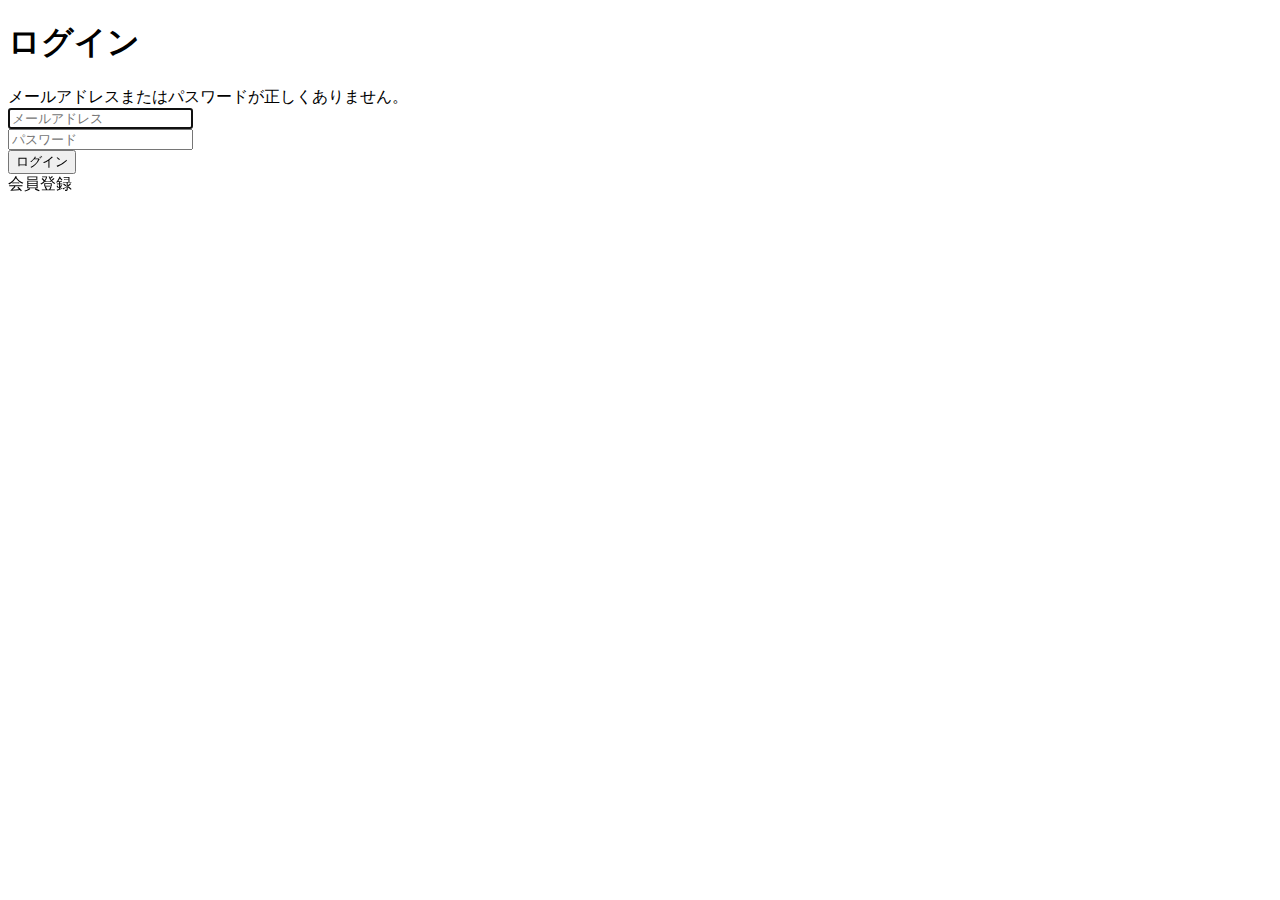
<file: kadai_tutorial_output/samuraitravel/src/main/resources/templates/auth/login.html>
<!DOCTYPE html>
 <html xmlns:th="https://www.thymeleaf.org" xmlns:sec="http://www.thymeleaf.org/extras/spring-security">
     <head>
         <div th:replace="~{fragment :: meta}"></div>   
              
         <div th:replace="~{fragment :: styles}"></div> 
         
         <title>ログイン</title>       
     </head>
     <body>
         <div class="samuraitravel-wrapper">
             <!-- ヘッダー -->
             <div th:replace="~{fragment :: header}"></div>
             
             <main>
                 <div class="container pt-4 pb-5 samuraitravel-container">
                     <div class="row justify-content-center">        
                         <div class="col-xl-3 col-lg-4 col-md-5 col-sm-7">                            
                             <h1 class="mb-4 text-center">ログイン</h1>            
                         
                             <div th:if="${param.error}" class="alert alert-danger">
                                 メールアドレスまたはパスワードが正しくありません。
                             </div>
                             
                             <form th:action="@{/login}" method="post">
                                 <div class="form-group mb-3">
                                     <input type="text" class="form-control" name="username" autocomplete="email" placeholder="メールアドレス" autofocus>
                                 </div>
                                 <div class="form-group mb-3">
                                     <input type="password" class="form-control" name="password" autocomplete="new-password" placeholder="パスワード">
                                 </div>
                                 
                                 <div class="form-group d-flex justify-content-center my-4">
                                     <button type="submit" class="btn text-white shadow-sm w-100 samuraitravel-btn">ログイン</button>
                                 </div>
                             </form>
                             
                             <div class="text-center">
							     <a th:href="@{/signup}">
                                     会員登録
                                 </a>
                             </div>                                                 
                         </div>
                     </div>
                 </div>             
             </main>
             
             <!-- フッター -->
             <div th:replace="~{fragment :: footer}"></div>
         </div>    
         
         <div th:replace="~{fragment :: scripts}"></div>         
     </body>
 </html>
</file>
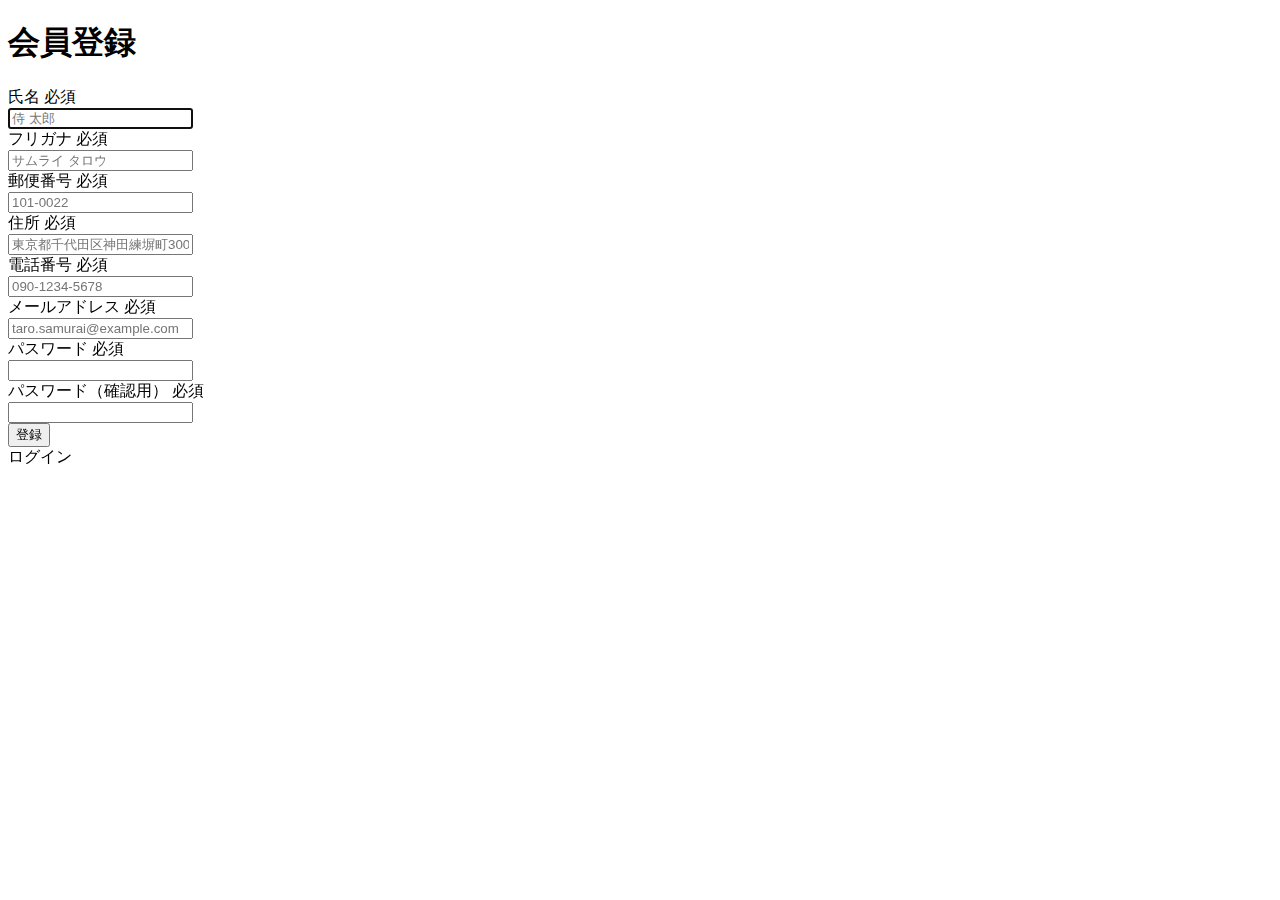
<file: kadai_tutorial_output/samuraitravel/src/main/resources/templates/auth/signup.html>
<!DOCTYPE html>
 <html xmlns:th="https://www.thymeleaf.org" xmlns:sec="http://www.thymeleaf.org/extras/spring-security">
     <head>
         <div th:replace="~{fragment :: meta}"></div>   
              
         <div th:replace="~{fragment :: styles}"></div> 
         
         <title>会員登録</title>       
     </head>
     <body>
         <div class="samuraitravel-wrapper">
             <!-- ヘッダー -->
             <div th:replace="~{fragment :: header}"></div>
             
             <main>
                 <div class="container pt-4 pb-5 samuraitravel-container">
                     <div class="row justify-content-center">
                         <div class="col-xl-5 col-lg-6 col-md-8">                    
             
                             <h1 class="mb-4 text-center">会員登録</h1>  
                             
                             <form method="post" th:action="@{/signup}" th:object="${signupForm}">
     
                                 <div class="form-group row mb-3">
                                     <div class="col-md-5">
                                         <label for="name" class="col-form-label text-md-left fw-bold">
                                             <div class="d-flex align-items-center">
                                                 <span class="me-1">氏名</span>
                                                 <span class="badge bg-danger">必須</span>
                                             </div>
                                         </label>
                                     </div>
                                     <div class="col-md-7">                                    
                                         <div th:if="${#fields.hasErrors('name')}" class="text-danger small mb-2" th:errors="*{name}"></div>                                    
                                         <input type="text" class="form-control" th:field="*{name}" autocomplete="name" autofocus placeholder="侍 太郎">
                                     </div>
                                 </div>
                                 
                                 <div class="form-group row mb-3">
                                     <div class="col-md-5">
                                         <label for="furigana" class="col-form-label text-md-left fw-bold">
                                             <div class="d-flex align-items-center">
                                                 <span class="me-1">フリガナ</span>
                                                 <span class="badge bg-danger">必須</span>
                                             </div>
                                         </label>
                                     </div>
                                     <div class="col-md-7">                            
                                         <div th:if="${#fields.hasErrors('furigana')}" class="text-danger small mb-2" th:errors="*{furigana}"></div>                                        
                                         <input type="text" class="form-control" th:field="*{furigana}" placeholder="サムライ タロウ">
                                     </div>
                                 </div>
                                                                                                                         
                                 <div class="form-group row mb-3">
                                     <div class="col-md-5">
                                         <label for="postalCode" class="col-form-label text-md-left fw-bold">
                                              <div class="d-flex align-items-center">
                                                  <span class="me-1">郵便番号</span>
                                                  <span class="badge bg-danger">必須</span>
                                              </div>
                                          </label>
                                     </div>
                                     <div class="col-md-7">
                                         <div th:if="${#fields.hasErrors('postalCode')}" class="text-danger small mb-2" th:errors="*{postalCode}"></div>
                                         <input type="text" class="form-control" th:field="*{postalCode}" autocomplete="postal-code" placeholder="101-0022">
                                     </div>
                                 </div>
                                                                                                               
                                 <div class="form-group row mb-3">
                                     <div class="col-md-5">
                                         <label for="address" class="col-form-label text-md-left fw-bold">
                                              <div class="d-flex align-items-center">
                                                  <span class="me-1">住所</span>
                                                  <span class="badge bg-danger">必須</span>
                                              </div>
                                          </label>
                                     </div>
                                     <div class="col-md-7">
                                          <div th:if="${#fields.hasErrors('address')}" class="text-danger small mb-2" th:errors="*{address}"></div>
                                         <input type="text" class="form-control" th:field="*{address}" placeholder="東京都千代田区神田練塀町300番地">  
                                     </div>
                                 </div>                                                                                
                                 
                                 <div class="form-group row mb-3">
                                     <div class="col-md-5">
                                         <label for="phoneNumber" class="col-form-label text-md-left fw-bold">
                                              <div class="d-flex align-items-center">
                                                  <span class="me-1">電話番号</span>
                                                  <span class="badge bg-danger">必須</span>
                                              </div>
                                         </label>
                                     </div>
                                     <div class="col-md-7">
                                          <div th:if="${#fields.hasErrors('phoneNumber')}" class="text-danger small mb-2" th:errors="*{phoneNumber}"></div>
                                         <input type="text" class="form-control" th:field="*{phoneNumber}" autocomplete="tel-national" placeholder="090-1234-5678">                                
                                     </div>
                                 </div>
                                                                                                                         
                                 <div class="form-group row mb-3">
                                     <div class="col-md-5">
                                         <label for="email" class="col-form-label text-md-left fw-bold">
                                             <div class="d-flex align-items-center">
                                                 <span class="me-1">メールアドレス</span>
                                                 <span class="badge bg-danger">必須</span>
                                             </div>
                                         </label>
                                     </div>
                                     <div class="col-md-7">
                                         <div th:if="${#fields.hasErrors('email')}" class="text-danger small mb-2" th:errors="*{email}"></div>
                                         <input type="text" class="form-control" th:field="*{email}" autocomplete="email" placeholder="taro.samurai@example.com">
                                     </div>
                                 </div>
                                                                                                                         
                                 <div class="form-group row mb-3">
                                     <div class="col-md-5">
                                         <label for="password" class="col-form-label text-md-left fw-bold">
                                             <div class="d-flex align-items-center">
                                                 <span class="me-1">パスワード</span>
                                                 <span class="badge bg-danger">必須</span>
                                             </div>
                                         </label>
                                     </div>
                                     <div class="col-md-7">
                                         <div th:if="${#fields.hasErrors('password')}" class="text-danger small mb-2" th:errors="*{password}"></div>
                                         <input type="password" class="form-control" th:field="*{password}" autocomplete="new-password">
                                     </div>
                                 </div>
                                                                                                                     
                                 <div class="form-group row mb-3">
                                     <div class="col-md-5">
                                         <label for="passwordConfirmation" class="col-form-label text-md-left fw-bold">
                                             <div class="d-flex align-items-center">
                                                 <span class="me-1">パスワード（確認用）</span>
                                                 <span class="badge bg-danger">必須</span>
                                             </div>
                                         </label>
                                     </div>
                                     <div class="col-md-7">
                                         <div th:if="${#fields.hasErrors('passwordConfirmation')}" class="text-danger small mb-2" th:errors="*{passwordConfirmation}"></div>
                                         <input type="password" class="form-control" th:field="*{passwordConfirmation}" autocomplete="new-password">
                                     </div>
                                 </div>
                                 
                                 <div class="form-group d-flex justify-content-center my-4">
                                     <button type="submit" class="btn text-white shadow-sm w-50 samuraitravel-btn">登録</button>
                                 </div>
                             </form>
                             
                             <div class="text-center">
                                 <a th:href="@{/login}">ログイン</a>
                             </div>
                         </div>
                     </div>
                 </div>           
             </main>
             
             <!-- フッター -->
             <div th:replace="~{fragment :: footer}"></div>
         </div>    
         
         <div th:replace="~{fragment :: scripts}"></div>         
     </body>
 </html>
</file>
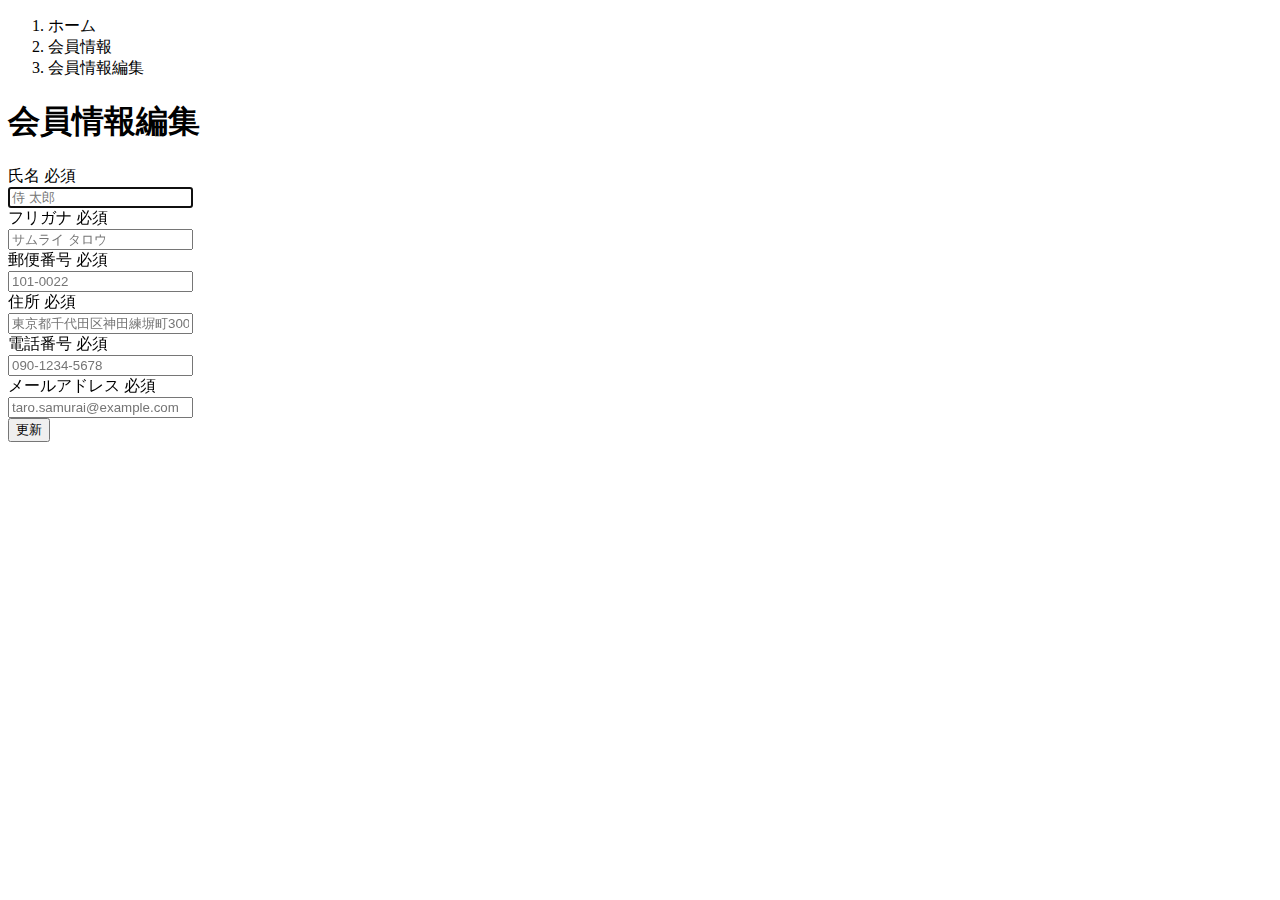
<file: kadai_tutorial_output/samuraitravel/src/main/resources/templates/user/edit.html>
<!DOCTYPE html>
 <html xmlns:th="https://www.thymeleaf.org" xmlns:sec="http://www.thymeleaf.org/extras/spring-security">    
     <head>
         <div th:replace="~{fragment :: meta}"></div>   
              
         <div th:replace="~{fragment :: styles}"></div>
           
         <title>会員情報編集</title>   
     </head>
     <body>
         <div class="samuraitravel-wrapper">
             <!-- ヘッダー -->
             <div th:replace="~{fragment :: header}"></div>
             
             <main>
                 <div class="container pb-5 samuraitravel-container">
                     <div class="row justify-content-center">
                         <div class="col-xl-5 col-lg-6 col-md-8">
                             <nav class="my-3" style="--bs-breadcrumb-divider: '>';" aria-label="breadcrumb">
                                 <ol class="breadcrumb mb-0"> 
                                     <li class="breadcrumb-item"><a th:href="@{/}">ホーム</a></li>                       
                                     <li class="breadcrumb-item"><a th:href="@{/user}">会員情報</a></li>
                                     <li class="breadcrumb-item active" aria-current="page">会員情報編集</li>
                                 </ol>
                             </nav> 
                             
                             <h1 class="mb-4 text-center">会員情報編集</h1>         
                             
                             <form method="post" th:action="@{/user/update}" th:object="${userEditForm}">
                                 <input type="hidden" th:field="*{id}">
                                 
                                 <div class="form-group row mb-3">
                                     <div class="col-md-5">
                                         <label for="name" class="col-form-label text-md-left fw-bold">
                                             <div class="d-flex align-items-center">
                                                 <span class="me-1">氏名</span>
                                                 <span class="badge bg-danger">必須</span>
                                             </div>
                                         </label>
                                     </div>
                                     <div class="col-md-7">                                    
                                         <div th:if="${#fields.hasErrors('name')}" class="text-danger small mb-2" th:errors="*{name}"></div>                                    
                                         <input type="text" class="form-control" th:field="*{name}" autocomplete="name" autofocus placeholder="侍 太郎">
                                     </div>
                                 </div>
                                 
                                 <div class="form-group row mb-3">
                                     <div class="col-md-5">
                                         <label for="furigana" class="col-form-label text-md-left fw-bold">
                                             <div class="d-flex align-items-center">
                                                 <span class="me-1">フリガナ</span>
                                                 <span class="badge bg-danger">必須</span>
                                             </div>
                                         </label>
                                     </div>
                                     <div class="col-md-7">                            
                                         <div th:if="${#fields.hasErrors('furigana')}" class="text-danger small mb-2" th:errors="*{furigana}"></div>                                        
                                         <input type="text" class="form-control" th:field="*{furigana}" placeholder="サムライ タロウ">
                                     </div>
                                 </div>
                                                                                                                         
                                 <div class="form-group row mb-3">
                                     <div class="col-md-5">
                                         <label for="postalCode" class="col-form-label text-md-left fw-bold">
                                              <div class="d-flex align-items-center">
                                                  <span class="me-1">郵便番号</span>
                                                  <span class="badge bg-danger">必須</span>
                                              </div>
                                          </label>
                                     </div>
                                     <div class="col-md-7">
                                         <div th:if="${#fields.hasErrors('postalCode')}" class="text-danger small mb-2" th:errors="*{postalCode}"></div>
                                         <input type="text" class="form-control" th:field="*{postalCode}" autocomplete="postal-code" placeholder="101-0022">
                                     </div>
                                 </div>
                                                                                                               
                                 <div class="form-group row mb-3">
                                     <div class="col-md-5">
                                         <label for="address" class="col-form-label text-md-left fw-bold">
                                              <div class="d-flex align-items-center">
                                                  <span class="me-1">住所</span>
                                                  <span class="badge bg-danger">必須</span>
                                              </div>
                                          </label>
                                     </div>
                                     <div class="col-md-7">
                                          <div th:if="${#fields.hasErrors('address')}"  class="text-danger small mb-2" th:errors="*{address}"></div>
                                         <input type="text" class="form-control" th:field="*{address}" placeholder="東京都千代田区神田練塀町300番地">  
                                     </div>
                                 </div>                                                                                
                                 
                                 <div class="form-group row mb-3">
                                     <div class="col-md-5">
                                         <label for="phoneNumber" class="col-form-label text-md-left fw-bold">
                                              <div class="d-flex align-items-center">
                                                  <span class="me-1">電話番号</span>
                                                  <span class="badge bg-danger">必須</span>
                                              </div>
                                         </label>
                                     </div>
                                     <div class="col-md-7">
                                          <div th:if="${#fields.hasErrors('phoneNumber')}" class="text-danger small mb-2" th:errors="*{phoneNumber}"></div>
                                         <input type="text" class="form-control" th:field="*{phoneNumber}" autocomplete="tel-national" placeholder="090-1234-5678">                                
                                     </div>
                                 </div>
                                                                                                                         
                                 <div class="form-group row mb-3">
                                     <div class="col-md-5">
                                         <label for="email" class="col-form-label text-md-left fw-bold">
                                             <div class="d-flex align-items-center">
                                                 <span class="me-1">メールアドレス</span>
                                                 <span class="badge bg-danger">必須</span>
                                             </div>
                                         </label>
                                     </div>
                                     <div class="col-md-7">
                                         <div th:if="${#fields.hasErrors('email')}" class="text-danger small mb-2" th:errors="*{email}"></div>
                                         <input type="text" class="form-control" th:field="*{email}" autocomplete="email" placeholder="taro.samurai@example.com">
                                     </div>
                                 </div>
                                                                                                                         
                                 
                                 <div class="form-group d-flex justify-content-center my-4">
                                     <button type="submit" class="btn text-white shadow-sm w-50 samuraitravel-btn">更新</button>
                                 </div>
                             </form>                                                                         
                         </div>
                     </div>
                 </div>
             </main>
             
             <!-- フッター -->
             <div th:replace="~{fragment :: footer}"></div>
         </div>    
         
         <div th:replace="~{fragment :: scripts}"></div>  
   </body>
 </html>
</file>
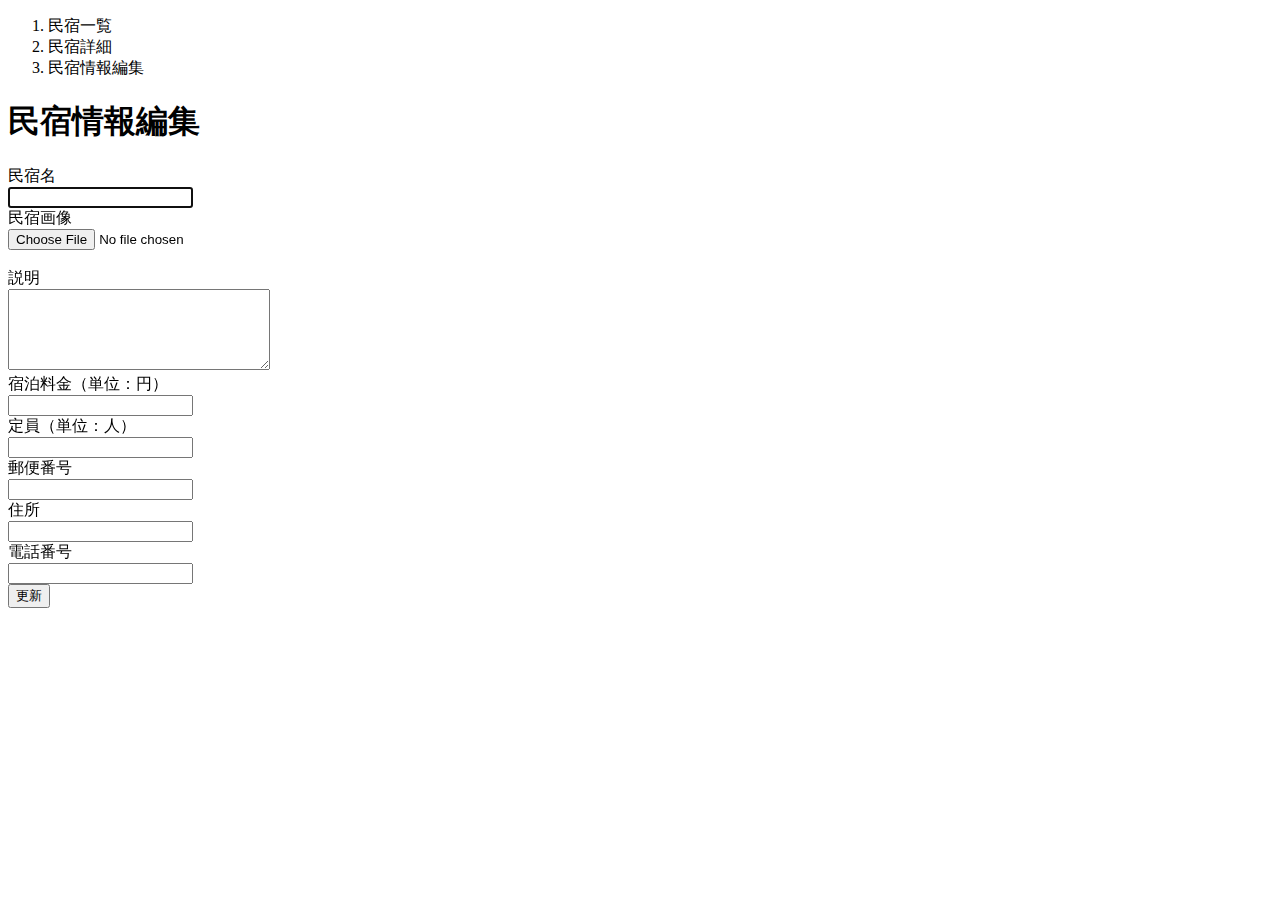
<file: kadai_tutorial_output/samuraitravel/src/main/resources/templates/admin/houses/edit.html>
<!DOCTYPE html>
 <html xmlns:th="https://www.thymeleaf.org" xmlns:sec="http://www.thymeleaf.org/extras/spring-security">
     <head>
         <div th:replace="~{fragment :: meta}"></div>   
              
         <div th:replace="~{fragment :: styles}"></div>
         
         <title>民宿情報編集</title>       
     </head>
     <body>
         <div class="samuraitravel-wrapper">
             <!-- ヘッダー -->
             <div th:replace="~{fragment :: header}"></div>
             
             <main>
                 <div class="container pt-4 pb-5 samuraitravel-container">
                     <div class="row justify-content-center">
                         <div class="col-xl-5 col-lg-6 col-md-8">
                             <nav class="mb-4" style="--bs-breadcrumb-divider: '>';" aria-label="breadcrumb">
                                 <ol class="breadcrumb mb-0"> 
                                     <li class="breadcrumb-item"><a th:href="@{/admin/houses}">民宿一覧</a></li>  
                                     <li class="breadcrumb-item"><a th:href="@{/admin/houses/__${houseEditForm.getId()}__}">民宿詳細</a></li>                                                           
                                     <li class="breadcrumb-item active" aria-current="page">民宿情報編集</li>
                                 </ol>
                             </nav> 
                             
                             <h1 class="mb-4 text-center">民宿情報編集</h1>         
                             
                             <form method="post" th:action="@{/admin/houses/__${houseEditForm.getId()}__/update}" th:object="${houseEditForm}" enctype="multipart/form-data">   
                                 <input type="hidden" th:field="*{id}">
                                                                                          
                                 <div class="form-group row mb-3">
                                     <div class="col-md-4">
                                         <label for="name" class="col-form-label text-md-left fw-bold">民宿名</label>
                                     </div>
                                     <div class="col-md-8">                                    
                                         <div th:if="${#fields.hasErrors('name')}" class="text-danger small mb-2" th:errors="*{name}"></div>                                    
                                         <input type="text" class="form-control" th:field="*{name}" autofocus>
                                     </div>
                                 </div>
                                 
                                 <div class="form-group row mb-3">
                                     <div class="col-md-4">
                                         <label for="imageFile" class="col-form-label text-md-left fw-bold">民宿画像</label>
                                     </div>                                    
                                     <div class="col-md-8">
                                         <div th:if="${#fields.hasErrors('imageFile')}" class="text-danger small mb-2" th:errors="*{imageFile}"></div>  
                                         <input type="file" class="form-control" th:field="*{imageFile}">
                                     </div>
                                 </div>   
                                 
                                 <!-- 選択された画像の表示場所 -->
                                 <div th:if="${imageName}" class="row" id="imagePreview"><img th:src="@{/storage/__${imageName}__}" class="mb-3"></div>
                                 <div th:unless="${imageName}" class="row" id="imagePreview"></div>                                 
                                 
                                 <div class="form-group row mb-3">
                                     <div class="col-md-4">
                                         <label for="description" class="col-form-label text-md-left fw-bold">説明</label>
                                     </div>
                                     <div class="col-md-8">                            
                                         <div th:if="${#fields.hasErrors('description')}" class="text-danger small mb-2" th:errors="*{description}"></div>                                        
                                         <textarea class="form-control" th:field="*{description}" cols="30" rows="5"></textarea>
                                     </div>
                                 </div>
                                 
                                 <div class="form-group row mb-3">
                                     <div class="col-md-4">
                                         <label for="price" class="col-form-label text-md-left fw-bold">宿泊料金（単位：円）</label>
                                     </div> 
                                     <div class="col-md-8">
                                         <div th:if="${#fields.hasErrors('price')}" class="text-danger small mb-2" th:errors="*{price}"></div>
                                         <input type="number" class="form-control" th:field="*{price}">                                
                                     </div>                                    
                                 </div> 
                                 
                                 <div class="form-group row mb-3">
                                     <div class="col-md-4">
                                         <label for="capacity" class="col-form-label text-md-left fw-bold">定員（単位：人）</label>
                                     </div> 
                                     <div class="col-md-8">
                                         <div th:if="${#fields.hasErrors('capacity')}" class="text-danger small mb-2" th:errors="*{capacity}"></div>
                                         <input type="number" class="form-control" th:field="*{capacity}">                                
                                     </div>                                    
                                 </div>                                                                
                                                                                                                         
                                 <div class="form-group row mb-3">
                                     <div class="col-md-4">
                                         <label for="postalCode" class="col-form-label text-md-left fw-bold">郵便番号</label>
                                     </div>
                                     <div class="col-md-8">
                                         <div th:if="${#fields.hasErrors('postalCode')}" class="text-danger small mb-2" th:errors="*{postalCode}"></div>
                                         <input type="text" class="form-control" th:field="*{postalCode}">
                                     </div>
                                 </div>
                                                                                                               
                                 <div class="form-group row mb-3">
                                     <div class="col-md-4">
                                         <label for="address" class="col-form-label text-md-left fw-bold">住所</label>
                                     </div>
                                     <div class="col-md-8">
                                         <div th:if="${#fields.hasErrors('address')}" class="text-danger small mb-2" th:errors="*{address}"></div>
                                         <input type="text" class="form-control" th:field="*{address}">  
                                     </div>
                                 </div>                                                                                
                                 
                                 <div class="form-group row mb-3">
                                     <div class="col-md-4">
                                         <label for="phoneNumber" class="col-form-label text-md-left fw-bold">電話番号</label>
                                     </div>
                                     <div class="col-md-8">
                                         <div th:if="${#fields.hasErrors('phoneNumber')}" class="text-danger small mb-2" th:errors="*{phoneNumber}"></div>
                                         <input type="text" class="form-control" th:field="*{phoneNumber}">                                
                                     </div>
                                 </div>
                                                                                                                         
                                 
                                 <div class="form-group d-flex justify-content-center my-4">
                                     <button type="submit" class="btn text-white shadow-sm w-50 samuraitravel-btn">更新</button>
                                 </div>
                             </form>                                                                         
                         </div>
                     </div>
                 </div>                 
             </main>
             
             <!-- フッター -->
             <div th:replace="~{fragment :: footer}"></div>
         </div>    
         
         <div th:replace="~{fragment :: scripts}"></div>  
         <script th:src="@{/js/preview.js}"></script>     
     </body>
 </html>
</file>
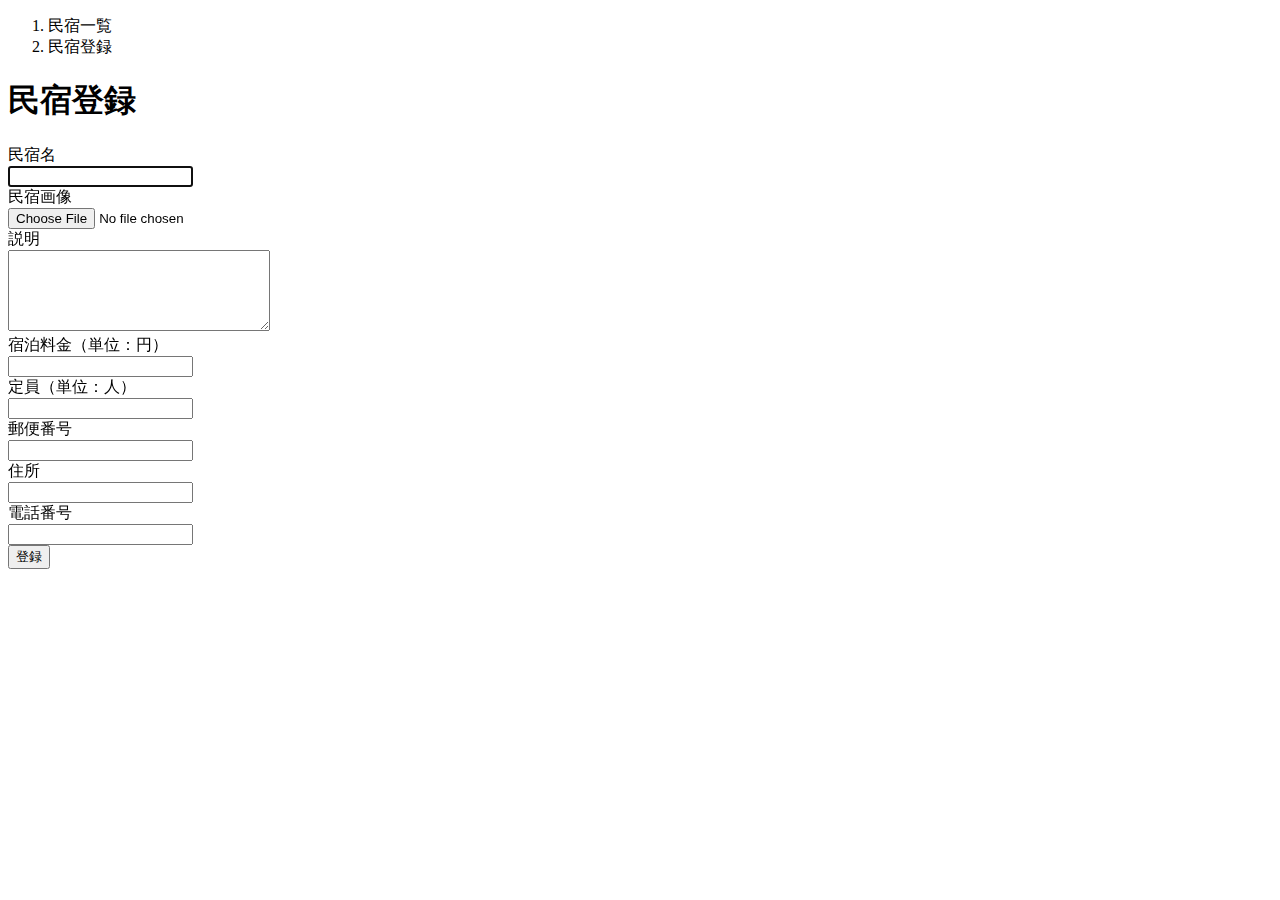
<file: kadai_tutorial_output/samuraitravel/src/main/resources/templates/admin/houses/register.html>
<!DOCTYPE html>
 <html xmlns:th="https://www.thymeleaf.org" xmlns:sec="http://www.thymeleaf.org/extras/spring-security">
     <head>
         <div th:replace="~{fragment :: meta}"></div>   
              
         <div th:replace="~{fragment :: styles}"></div>
         
         <title>民宿登録</title>       
     </head>
     <body>
         <div class="samuraitravel-wrapper">
             <!-- ヘッダー -->
             <div th:replace="~{fragment :: header}"></div>
             
             <main>
                 <div class="container pt-4 pb-5 samuraitravel-container">
                     <div class="row justify-content-center">
                         <div class="col-xl-5 col-lg-6 col-md-8">
                             <nav class="mb-4" style="--bs-breadcrumb-divider: '>';" aria-label="breadcrumb">
                                 <ol class="breadcrumb mb-0"> 
                                     <li class="breadcrumb-item"><a th:href="@{/admin/houses}">民宿一覧</a></li>                                                           
                                     <li class="breadcrumb-item active" aria-current="page">民宿登録</li>
                                 </ol>
                             </nav> 
                             
                             <h1 class="mb-4 text-center">民宿登録</h1>         
                             
                             <form method="post" th:action="@{/admin/houses/create}" th:object="${houseRegisterForm}" enctype="multipart/form-data">                                                            
                                 <div class="form-group row mb-3">
                                     <div class="col-md-4">
                                         <label for="name" class="col-form-label text-md-left fw-bold">民宿名</label>
                                     </div>
                                     <div class="col-md-8">                                    
                                         <div th:if="${#fields.hasErrors('name')}" class="text-danger small mb-2" th:errors="*{name}"></div>                                    
                                         <input type="text" class="form-control" th:field="*{name}" autofocus>
                                     </div>
                                 </div>
                                 
                                 <div class="form-group row mb-3">
                                     <div class="col-md-4">
                                         <label for="imageFile" class="col-form-label text-md-left fw-bold">民宿画像</label>
                                     </div>                                    
                                     <div class="col-md-8">
                                         <div th:if="${#fields.hasErrors('imageFile')}" class="text-danger small mb-2" th:errors="*{imageFile}"></div>  
                                         <input type="file" class="form-control" th:field="*{imageFile}">
                                     </div>
                                 </div>   
                                 
                                 <!-- 選択された画像の表示場所 -->
                                 <div class="row" id="imagePreview"></div>                                 
                                 
                                 <div class="form-group row mb-3">
                                     <div class="col-md-4">
                                         <label for="description" class="col-form-label text-md-left fw-bold">説明</label>
                                     </div>
                                     <div class="col-md-8">                            
                                         <div th:if="${#fields.hasErrors('description')}" class="text-danger small mb-2" th:errors="*{description}"></div>                                        
                                         <textarea class="form-control" th:field="*{description}" cols="30" rows="5"></textarea>
                                     </div>
                                 </div>
                                 
                                 <div class="form-group row mb-3">
                                     <div class="col-md-4">
                                         <label for="price" class="col-form-label text-md-left fw-bold">宿泊料金（単位：円）</label>
                                     </div> 
                                     <div class="col-md-8">
                                         <div th:if="${#fields.hasErrors('price')}" class="text-danger small mb-2" th:errors="*{price}"></div>
                                         <input type="number" class="form-control" th:field="*{price}">                                
                                     </div>                                    
                                 </div>
                                 
                                 <div class="form-group row mb-3">
                                     <div class="col-md-4">
                                         <label for="capacity" class="col-form-label text-md-left fw-bold">定員（単位：人）</label>
                                     </div> 
                                     <div class="col-md-8">
                                         <div th:if="${#fields.hasErrors('capacity')}" class="text-danger small mb-2" th:errors="*{capacity}"></div>
                                         <input type="number" class="form-control" th:field="*{capacity}">                                
                                     </div>                                    
                                 </div>                                                                
                                                                                                                         
                                 <div class="form-group row mb-3">
                                     <div class="col-md-4">
                                         <label for="postalCode" class="col-form-label text-md-left fw-bold">郵便番号</label>
                                     </div>
                                     <div class="col-md-8">
                                         <div th:if="${#fields.hasErrors('postalCode')}" class="text-danger small mb-2" th:errors="*{postalCode}"></div>
                                         <input type="text" class="form-control" th:field="*{postalCode}">
                                     </div>
                                 </div>
                                                                                                               
                                 <div class="form-group row mb-3">
                                     <div class="col-md-4">
                                         <label for="address" class="col-form-label text-md-left fw-bold">住所</label>
                                     </div>
                                     <div class="col-md-8">
                                         <div th:if="${#fields.hasErrors('address')}" class="text-danger small mb-2" th:errors="*{address}"></div>
                                         <input type="text" class="form-control" th:field="*{address}">  
                                     </div>
                                 </div>                                                                                
                                 
                                 <div class="form-group row mb-3">
                                     <div class="col-md-4">
                                         <label for="phoneNumber" class="col-form-label text-md-left fw-bold">電話番号</label>
                                     </div>
                                     <div class="col-md-8">
                                         <div th:if="${#fields.hasErrors('phoneNumber')}" class="text-danger small mb-2" th:errors="*{phoneNumber}"></div>
                                         <input type="text" class="form-control" th:field="*{phoneNumber}">                                
                                     </div>
                                 </div>
                                                                                                                         
                                 
                                 <div class="form-group d-flex justify-content-center my-4">
                                     <button type="submit" class="btn text-white shadow-sm w-50 samuraitravel-btn">登録</button>
                                 </div>
                             </form>                                                                         
                         </div>
                     </div>
                 </div>                
             </main>
             
             <!-- フッター -->
             <div th:replace="~{fragment :: footer}"></div>
         </div>    
         
         <div th:replace="~{fragment :: scripts}"></div>  
         <script th:src="@{/js/preview.js}"></script>     
     </body>
 </html>
</file>
